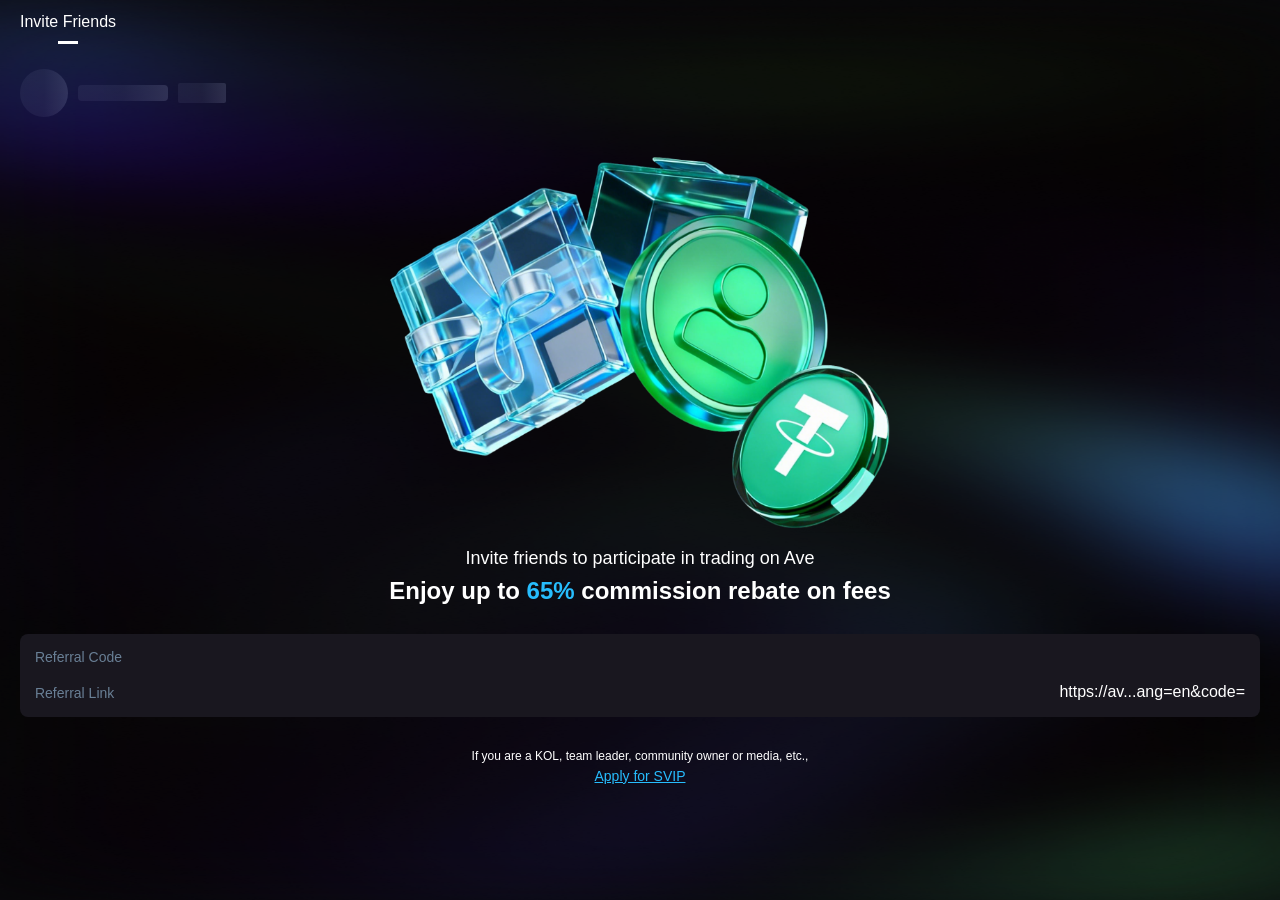
<file: index.html>
<!doctype html><html lang="en"><head><meta charset="UTF-8"><meta name="viewport" content="width=device-width,initial-scale=1,maximum-scale=1,minimum-scale=1,viewport-fit=cover"><link rel="icon" href="/favicon.ico"><title>Ave.ai</title><script type="module" crossorigin src="/assets/index-21eba7e1.js"></script><link rel="stylesheet" href="/assets/index-7b215c92.css"><script type="module">import.meta.url;import("_").catch(()=>1);async function* g(){};if(location.protocol!="file:"){window.__vite_is_modern_browser=true}</script><script type="module">!function(){if(window.__vite_is_modern_browser)return;console.warn("vite: loading legacy chunks, syntax error above and the same error below should be ignored");var e=document.getElementById("vite-legacy-polyfill"),n=document.createElement("script");n.src=e.src,n.onload=function(){System.import(document.getElementById('vite-legacy-entry').getAttribute('data-src'))},document.body.appendChild(n)}();</script></head><body><div id="app"></div><script>(function() {
      const prefersDark = window.matchMedia && window.matchMedia('(prefers-color-scheme: dark)').matches
      const setting = localStorage.getItem('color-schema') || 'auto'
      if (setting === 'dark' || (prefersDark && setting !== 'light'))
        document.documentElement.classList.toggle('dark', true)
    })()</script><script nomodule>!function(){var e=document,t=e.createElement("script");if(!("noModule"in t)&&"onbeforeload"in t){var n=!1;e.addEventListener("beforeload",(function(e){if(e.target===t)n=!0;else if(!e.target.hasAttribute("nomodule")||!n)return;e.preventDefault()}),!0),t.type="module",t.src=".",e.head.appendChild(t),t.remove()}}();</script><script nomodule crossorigin id="vite-legacy-polyfill" src="/assets/polyfills-legacy-15f99420.js"></script><script nomodule crossorigin id="vite-legacy-entry" data-src="/assets/index-legacy-6f59d758.js">System.import(document.getElementById('vite-legacy-entry').getAttribute('data-src'))</script></body></html>
</file>
<file: assets/index-7b215c92.css>
@charset "UTF-8";*,:before,:after{box-sizing:border-box;border-width:0;border-style:solid;border-color:#e5e7eb}html{line-height:1.5;-webkit-text-size-adjust:100%;-moz-tab-size:4;-o-tab-size:4;tab-size:4;font-family:ui-sans-serif,system-ui,-apple-system,BlinkMacSystemFont,Segoe UI,Roboto,Helvetica Neue,Arial,Noto Sans,sans-serif,"Apple Color Emoji","Segoe UI Emoji",Segoe UI Symbol,"Noto Color Emoji"}body{margin:0;line-height:inherit}hr{height:0;color:inherit;border-top-width:.02667rem}abbr:where([title]){-webkit-text-decoration:underline dotted;text-decoration:underline dotted}h1,h2,h3,h4,h5,h6{font-size:inherit;font-weight:inherit}a{color:inherit;text-decoration:inherit}b,strong{font-weight:bolder}code,kbd,samp,pre{font-family:ui-monospace,SFMono-Regular,Menlo,Monaco,Consolas,Liberation Mono,Courier New,monospace;font-size:1em}small{font-size:80%}sub,sup{font-size:75%;line-height:0;position:relative;vertical-align:baseline}sub{bottom:-.25em}sup{top:-.5em}table{text-indent:0;border-color:inherit;border-collapse:collapse}button,input,optgroup,select,textarea{font-family:inherit;font-size:100%;font-weight:inherit;line-height:inherit;color:inherit;margin:0;padding:0}button,select{text-transform:none}button,[type=button],[type=reset],[type=submit]{-webkit-appearance:button;background-color:transparent;background-image:none}:-moz-focusring{outline:auto}:-moz-ui-invalid{box-shadow:none}progress{vertical-align:baseline}::-webkit-inner-spin-button,::-webkit-outer-spin-button{height:auto}[type=search]{-webkit-appearance:textfield;outline-offset:-.05333rem}::-webkit-search-decoration{-webkit-appearance:none}::-webkit-file-upload-button{-webkit-appearance:button;font:inherit}summary{display:list-item}blockquote,dl,dd,h1,h2,h3,h4,h5,h6,hr,figure,p,pre{margin:0}fieldset{margin:0;padding:0}legend{padding:0}ol,ul,menu{list-style:none;margin:0;padding:0}textarea{resize:vertical}input::-moz-placeholder,textarea::-moz-placeholder{opacity:1;color:#9ca3af}input::placeholder,textarea::placeholder{opacity:1;color:#9ca3af}button,[role=button]{cursor:pointer}:disabled{cursor:default}img,svg,video,canvas,audio,iframe,embed,object{display:block;vertical-align:middle}img,video{max-width:100%;height:auto}[hidden]{display:none}*,:before,:after{--un-rotate:0;--un-rotate-x:0;--un-rotate-y:0;--un-rotate-z:0;--un-scale-x:1;--un-scale-y:1;--un-scale-z:1;--un-skew-x:0;--un-skew-y:0;--un-translate-x:0;--un-translate-y:0;--un-translate-z:0;--un-pan-x: ;--un-pan-y: ;--un-pinch-zoom: ;--un-scroll-snap-strictness:proximity;--un-ordinal: ;--un-slashed-zero: ;--un-numeric-figure: ;--un-numeric-spacing: ;--un-numeric-fraction: ;--un-border-spacing-x:0;--un-border-spacing-y:0;--un-ring-offset-shadow:0 0 rgba(0,0,0,0);--un-ring-shadow:0 0 rgba(0,0,0,0);--un-shadow-inset: ;--un-shadow:0 0 rgba(0,0,0,0);--un-ring-inset: ;--un-ring-offset-width:0;--un-ring-offset-color:#fff;--un-ring-width:0;--un-ring-color:rgba(147,197,253,.5);--un-blur: ;--un-brightness: ;--un-contrast: ;--un-drop-shadow: ;--un-grayscale: ;--un-hue-rotate: ;--un-invert: ;--un-saturate: ;--un-sepia: ;--un-backdrop-blur: ;--un-backdrop-brightness: ;--un-backdrop-contrast: ;--un-backdrop-grayscale: ;--un-backdrop-hue-rotate: ;--un-backdrop-invert: ;--un-backdrop-opacity: ;--un-backdrop-saturate: ;--un-backdrop-sepia: }::backdrop{--un-rotate:0;--un-rotate-x:0;--un-rotate-y:0;--un-rotate-z:0;--un-scale-x:1;--un-scale-y:1;--un-scale-z:1;--un-skew-x:0;--un-skew-y:0;--un-translate-x:0;--un-translate-y:0;--un-translate-z:0;--un-pan-x: ;--un-pan-y: ;--un-pinch-zoom: ;--un-scroll-snap-strictness:proximity;--un-ordinal: ;--un-slashed-zero: ;--un-numeric-figure: ;--un-numeric-spacing: ;--un-numeric-fraction: ;--un-border-spacing-x:0;--un-border-spacing-y:0;--un-ring-offset-shadow:0 0 rgba(0,0,0,0);--un-ring-shadow:0 0 rgba(0,0,0,0);--un-shadow-inset: ;--un-shadow:0 0 rgba(0,0,0,0);--un-ring-inset: ;--un-ring-offset-width:0;--un-ring-offset-color:#fff;--un-ring-width:0;--un-ring-color:rgba(147,197,253,.5);--un-blur: ;--un-brightness: ;--un-contrast: ;--un-drop-shadow: ;--un-grayscale: ;--un-hue-rotate: ;--un-invert: ;--un-saturate: ;--un-sepia: ;--un-backdrop-blur: ;--un-backdrop-brightness: ;--un-backdrop-contrast: ;--un-backdrop-grayscale: ;--un-backdrop-hue-rotate: ;--un-backdrop-invert: ;--un-backdrop-opacity: ;--un-backdrop-saturate: ;--un-backdrop-sepia: }@font-face{font-family:DM Mono;font-style:normal;font-weight:400;font-display:swap;src:url(https://fonts.gstatic.com/s/dmmono/v16/aFTU7PB1QTsUX8KYthSQBLyM.woff2) format("woff2");unicode-range:U+0100-02BA,U+02BD-02C5,U+02C7-02CC,U+02CE-02D7,U+02DD-02FF,U+0304,U+0308,U+0329,U+1D00-1DBF,U+1E00-1E9F,U+1EF2-1EFF,U+2020,U+20A0-20AB,U+20AD-20C4,U+2113,U+2C60-2C7F,U+A720-A7FF}@font-face{font-family:DM Mono;font-style:normal;font-weight:400;font-display:swap;src:url(https://fonts.gstatic.com/s/dmmono/v16/aFTU7PB1QTsUX8KYthqQBA.woff2) format("woff2");unicode-range:U+0000-00FF,U+0131,U+0152-0153,U+02BB-02BC,U+02C6,U+02DA,U+02DC,U+0304,U+0308,U+0329,U+2000-206F,U+20AC,U+2122,U+2191,U+2193,U+2212,U+2215,U+FEFF,U+FFFD}@font-face{font-family:DM Sans;font-style:normal;font-weight:400;font-display:swap;src:url(https://fonts.gstatic.com/s/dmsans/v17/rP2tp2ywxg089UriI5-g4vlH9VoD8CmcqZG40F9JadbnoEwAopxRR232VGM.woff2) format("woff2");unicode-range:U+0100-02BA,U+02BD-02C5,U+02C7-02CC,U+02CE-02D7,U+02DD-02FF,U+0304,U+0308,U+0329,U+1D00-1DBF,U+1E00-1E9F,U+1EF2-1EFF,U+2020,U+20A0-20AB,U+20AD-20C4,U+2113,U+2C60-2C7F,U+A720-A7FF}@font-face{font-family:DM Sans;font-style:normal;font-weight:400;font-display:swap;src:url(https://fonts.gstatic.com/s/dmsans/v17/rP2tp2ywxg089UriI5-g4vlH9VoD8CmcqZG40F9JadbnoEwAopxRSW32.woff2) format("woff2");unicode-range:U+0000-00FF,U+0131,U+0152-0153,U+02BB-02BC,U+02C6,U+02DA,U+02DC,U+0304,U+0308,U+0329,U+2000-206F,U+20AC,U+2122,U+2191,U+2193,U+2212,U+2215,U+FEFF,U+FFFD}@font-face{font-family:"DM Serif Display";font-style:normal;font-weight:400;font-display:swap;src:url(https://fonts.gstatic.com/s/dmserifdisplay/v17/-nFnOHM81r4j6k0gjAW3mujVU2B2G_5x0ujy.woff2) format("woff2");unicode-range:U+0100-02BA,U+02BD-02C5,U+02C7-02CC,U+02CE-02D7,U+02DD-02FF,U+0304,U+0308,U+0329,U+1D00-1DBF,U+1E00-1E9F,U+1EF2-1EFF,U+2020,U+20A0-20AB,U+20AD-20C4,U+2113,U+2C60-2C7F,U+A720-A7FF}@font-face{font-family:"DM Serif Display";font-style:normal;font-weight:400;font-display:swap;src:url(https://fonts.gstatic.com/s/dmserifdisplay/v17/-nFnOHM81r4j6k0gjAW3mujVU2B2G_Bx0g.woff2) format("woff2");unicode-range:U+0000-00FF,U+0131,U+0152-0153,U+02BB-02BC,U+02C6,U+02DA,U+02DC,U+0304,U+0308,U+0329,U+2000-206F,U+20AC,U+2122,U+2191,U+2193,U+2212,U+2215,U+FEFF,U+FFFD}.btn{display:inline-block;cursor:pointer;border-radius:.25rem;--un-bg-opacity:1;background-color:rgba(13,148,136,var(--un-bg-opacity));padding:.25rem 1rem;--un-text-opacity:1;color:rgba(255,255,255,var(--un-text-opacity))}.btn:disabled{cursor:default;--un-bg-opacity:1;background-color:rgba(75,85,99,var(--un-bg-opacity));opacity:.5}.btn:hover{--un-bg-opacity:1;background-color:rgba(15,118,110,var(--un-bg-opacity))}.visible{visibility:visible}.absolute{position:absolute}.fixed{position:fixed}.position-relative,.relative{position:relative}.static{position:static}.bottom-0{bottom:0}.left-0{left:0}.right-0,.right-0px{right:0}.right-2px{right:.05333rem}.top-12px{top:.32rem}.top-15px{top:.4rem}.top-4px{top:.10667rem}.grid{display:grid}.grid-cols-2{grid-template-columns:repeat(2,minmax(0,1fr))}.m\[1\]{margin:1}.mb-10px{margin-bottom:.26667rem}.mb-15px{margin-bottom:.4rem}.mb-16px{margin-bottom:.42667rem}.mb-20px{margin-bottom:.53333rem}.mb-25px{margin-bottom:.66667rem}.mb-30px{margin-bottom:.8rem}.mb-40px{margin-bottom:1.06667rem}.mb-4px{margin-bottom:.10667rem}.mb-50px{margin-bottom:1.33333rem}.mb-7px{margin-bottom:.18667rem}.mb-80px{margin-bottom:2.13333rem}.mb-8px{margin-bottom:.21333rem}.me{-webkit-margin-end:1rem;margin-inline-end:1rem}.ml-10px{margin-left:.26667rem}.ml-2px{margin-left:.05333rem}.ml-5px{margin-left:.13333rem}.ml-6px{margin-left:.16rem}.ml-8px{margin-left:.21333rem}.ml-auto{margin-left:auto}.ml-auto\!{margin-left:auto!important}.mr--5px{margin-right:-.13333rem}.mr-10px{margin-right:.26667rem}.mr-10px\!{margin-right:.26667rem!important}.mr-20px{margin-right:.53333rem}.mr-3px{margin-right:.08rem}.mr-4px{margin-right:.10667rem}.mr-5px{margin-right:.13333rem}.mr-auto{margin-right:auto}.ms{-webkit-margin-start:1rem;margin-inline-start:1rem}.mt-10px{margin-top:.26667rem}.mt-12px{margin-top:.32rem}.mt-15px{margin-top:.4rem}.mt-16px{margin-top:.42667rem}.mt-18px{margin-top:.48rem}.mt-20px{margin-top:.53333rem}.mt-25px{margin-top:.66667rem}.mt-26px{margin-top:.69333rem}.mt-30px{margin-top:.8rem}.mt-33px{margin-top:.88rem}.mt-35px{margin-top:.93333rem}.mt-3px{margin-top:.08rem}.mt-40px{margin-top:1.06667rem}.mt-50px{margin-top:1.33333rem}.mt-5px{margin-top:.13333rem}.mt-60px{margin-top:1.6rem}.mt-8px{margin-top:.21333rem}.block,[block=""]{display:block}.inline-block{display:inline-block}.hidden,[hidden=""]{display:none}.h-10px{height:.26667rem}.h-12px{height:.32rem}.h-14px{height:.37333rem}.h-16px{height:.42667rem}.h-200px{height:5.33333rem}.h-20px{height:.53333rem}.h-32px{height:.85333rem}.h-33px{height:.88rem}.h-36px\!{height:.96rem!important}.h-44px{height:1.17333rem}.h-48px{height:1.28rem}.h-56px{height:1.49333rem}.h-64px{height:1.70667rem}.h2{height:.5rem}.h5{height:1.25rem}.max-h-40px{max-height:1.06667rem}.max-w-1200px{max-width:32rem}.max-w-500px{max-width:13.33333rem}.max-w-600px{max-width:16rem}.max-w-80px{max-width:2.13333rem}.min-w-0{min-width:0}.min-w-90vw{min-width:90vw}.w-100\%,.w-full{width:100%}.w-14px{width:.37333rem}.w-200px{width:5.33333rem}.w-24px{width:.64rem}.w-33px{width:.88rem}.w-48px{width:1.28rem}.w-55px{width:1.46667rem}.w-60\%{width:60%}.w-90px{width:2.4rem}.flex{display:flex}.inline-flex{display:inline-flex}.flex-1{flex:1 1 0%}.flex-none{flex:none}.flex-shrink{flex-shrink:1}.grow{flex-grow:1}.flex-col{flex-direction:column}.flex-wrap{flex-wrap:wrap}.table{display:table}.border-collapse{border-collapse:collapse}.transform{transform:translate(var(--un-translate-x)) translateY(var(--un-translate-y)) translateZ(var(--un-translate-z)) rotate(var(--un-rotate)) rotateX(var(--un-rotate-x)) rotateY(var(--un-rotate-y)) rotate(var(--un-rotate-z)) skew(var(--un-skew-x)) skewY(var(--un-skew-y)) scaleX(var(--un-scale-x)) scaleY(var(--un-scale-y)) scaleZ(var(--un-scale-z))}.resize{resize:both}.items-start{align-items:flex-start}.items-end{align-items:flex-end}.items-center{align-items:center}.justify-start{justify-content:flex-start}.justify-end{justify-content:flex-end}.justify-center{justify-content:center}.justify-between{justify-content:space-between}.justify-around{justify-content:space-around}.gap-10px{grid-gap:.26667rem;gap:.26667rem}.gap-12px{grid-gap:.32rem;gap:.32rem}.gap-16px{grid-gap:.42667rem;gap:.42667rem}.gap-2px{grid-gap:.05333rem;gap:.05333rem}.gap-4px{grid-gap:.10667rem;gap:.10667rem}.gap-6px{grid-gap:.16rem;gap:.16rem}.gap-8px{grid-gap:.21333rem;gap:.21333rem}.break-all{word-break:break-all}.b,.border{border-width:.02667rem}.rd-22px{border-radius:.58667rem}.rd-2px{border-radius:.05333rem}.rd-4px{border-radius:.10667rem}.rd-50\%{border-radius:50%}.rd-8px{border-radius:.21333rem}.bg-\[rgba\(42\,157\,237\,0\.1\)\]{--un-bg-opacity:.1;background-color:rgba(42,157,237,var(--un-bg-opacity))}.bg-\#000,.bg-\#000000{--un-bg-opacity:1;background-color:rgba(0,0,0,var(--un-bg-opacity))}.bg-\#111{--un-bg-opacity:1;background-color:rgba(17,17,17,var(--un-bg-opacity))}.bg-\#19171f{--un-bg-opacity:1;background-color:rgba(25,23,31,var(--un-bg-opacity))}.bg-\#FFFFFF0D{--un-bg-opacity:.05;background-color:rgba(255,255,255,var(--un-bg-opacity))}[fill-opacity~="0.07"]{--un-fill-opacity:.0007}[stroke-width~="1.2"]{stroke-width:.032rem}[stroke-width~="1.3"]{stroke-width:.03467rem}[stroke-width~="1.4"]{stroke-width:.03733rem}[stroke-width~="1.5"]{stroke-width:.04rem}[stroke-width~="1.6"]{stroke-width:.04267rem}[stroke-width~="1.7"]{stroke-width:.04533rem}[stroke-width~="1.8"]{stroke-width:.048rem}[stroke~="#ffa622"]{--un-stroke-opacity:1;stroke:rgba(255,166,34,var(--un-stroke-opacity))}[stroke~=white]{--un-stroke-opacity:1;stroke:rgba(255,255,255,var(--un-stroke-opacity))}.object-contain{-o-object-fit:contain;object-fit:contain}.p-10px{padding:.26667rem}.p-13px{padding:.34667rem}.px{padding-left:1rem;padding-right:1rem}.px-10px{padding-left:.26667rem;padding-right:.26667rem}.px-15px{padding-left:.4rem;padding-right:.4rem}.px-20px{padding-left:.53333rem;padding-right:.53333rem}.px-22px{padding-left:.58667rem;padding-right:.58667rem}.px-30px{padding-left:.8rem;padding-right:.8rem}.px-30px\!{padding-left:.8rem!important;padding-right:.8rem!important}.px-40px{padding-left:1.06667rem;padding-right:1.06667rem}.py{padding-top:1rem;padding-bottom:1rem}.py-10px{padding-top:.26667rem;padding-bottom:.26667rem}.py-15px{padding-top:.4rem;padding-bottom:.4rem}.py-30px{padding-top:.8rem;padding-bottom:.8rem}.pb-25px{padding-bottom:.66667rem}.pb-30px{padding-bottom:.8rem}.pb-35px{padding-bottom:.93333rem}.pb-40px{padding-bottom:1.06667rem}.pb-45px{padding-bottom:1.2rem}.pb-50px{padding-bottom:1.33333rem}.pt-10px{padding-top:.26667rem}.pt-14px{padding-top:.37333rem}.pt-50px{padding-top:1.33333rem}.text-center{text-align:center}.text-left{text-align:left}.text-right{text-align:right}.vertical-middle{vertical-align:middle}.important-text-14px{font-size:.37333rem!important}.important-text-16px{font-size:.42667rem!important}.text-10px{font-size:.26667rem}.text-10px\!{font-size:.26667rem!important}.text-12px{font-size:.32rem}.text-14px{font-size:.37333rem}.text-16px{font-size:.42667rem}.text-18px{font-size:.48rem}.text-24px{font-size:.64rem}.text-27px{font-size:.72rem}.text-28px{font-size:.74667rem}.text-30px{font-size:.8rem}.text-32px{font-size:.85333rem}.text-33px{font-size:.88rem}.text-45px{font-size:1.2rem}.font-400{font-weight:400}.font-500{font-weight:500}.font-600{font-weight:600}.font-700{font-weight:700}.lh-17px{line-height:.45333rem}.lh-20px{line-height:.53333rem}.lh-22px{line-height:.58667rem}.lh-28px{line-height:.74667rem}.lh-34px{line-height:.90667rem}.lh-36px{line-height:.96rem}.italic{font-style:italic}.c-\$\{r\.key\}{color:var(--\{r\.key\})}.color-\#27BDFD{--un-text-opacity:1;color:rgba(39,189,253,var(--un-text-opacity))}.color-\#2BB1EA,[color~="#2BB1EA"]{--un-text-opacity:1;color:rgba(43,177,234,var(--un-text-opacity))}.color-\#333066{--un-text-opacity:1;color:rgba(51,48,102,var(--un-text-opacity))}.color-\#666{--un-text-opacity:1;color:rgba(102,102,102,var(--un-text-opacity))}.color-\#697F95,[color~="#697F95"]{--un-text-opacity:1;color:rgba(105,127,149,var(--un-text-opacity))}.color-\#888{--un-text-opacity:1;color:rgba(136,136,136,var(--un-text-opacity))}.color-\#aaa{--un-text-opacity:1;color:rgba(170,170,170,var(--un-text-opacity))}.color-\#E0A252,[color~="#E0A252"]{--un-text-opacity:1;color:rgba(224,162,82,var(--un-text-opacity))}.color-\#fff,.color-\#FFF,[color~="#fff"]{--un-text-opacity:1;color:rgba(255,255,255,var(--un-text-opacity))}[color~="#060F1E"]{--un-text-opacity:1;color:rgba(6,15,30,var(--un-text-opacity))}[color~="#2561F6"]{--un-text-opacity:1;color:rgba(37,97,246,var(--un-text-opacity))}[color~="#3F80F7"]{--un-text-opacity:1;color:rgba(63,128,247,var(--un-text-opacity))}[active-color~="#0a7bff"]:active{--un-text-opacity:1;color:rgba(10,123,255,var(--un-text-opacity))}.underline{text-decoration-line:underline}.tab{-moz-tab-size:4;-o-tab-size:4;tab-size:4}.tab-0{-moz-tab-size:0;-o-tab-size:0;tab-size:0}.tab-1{-moz-tab-size:1;-o-tab-size:1;tab-size:1}.outline{outline-style:solid}.ring{--un-ring-width:.02667rem;--un-ring-offset-shadow:var(--un-ring-inset) 0 0 0 var(--un-ring-offset-width) var(--un-ring-offset-color);--un-ring-shadow:var(--un-ring-inset) 0 0 0 calc(var(--un-ring-width) + var(--un-ring-offset-width)) var(--un-ring-color);box-shadow:var(--un-ring-offset-shadow),var(--un-ring-shadow),var(--un-shadow)}.filter{filter:var(--un-blur) var(--un-brightness) var(--un-contrast) var(--un-drop-shadow) var(--un-grayscale) var(--un-hue-rotate) var(--un-invert) var(--un-saturate) var(--un-sepia)}.backdrop-filter{-webkit-backdrop-filter:var(--un-backdrop-blur) var(--un-backdrop-brightness) var(--un-backdrop-contrast) var(--un-backdrop-grayscale) var(--un-backdrop-hue-rotate) var(--un-backdrop-invert) var(--un-backdrop-opacity) var(--un-backdrop-saturate) var(--un-backdrop-sepia);backdrop-filter:var(--un-backdrop-blur) var(--un-backdrop-brightness) var(--un-backdrop-contrast) var(--un-backdrop-grayscale) var(--un-backdrop-hue-rotate) var(--un-backdrop-invert) var(--un-backdrop-opacity) var(--un-backdrop-saturate) var(--un-backdrop-sepia)}.transition{transition-property:color,background-color,border-color,outline-color,text-decoration-color,fill,stroke,opacity,box-shadow,transform,filter,-webkit-backdrop-filter;transition-property:color,background-color,border-color,outline-color,text-decoration-color,fill,stroke,opacity,box-shadow,transform,filter,backdrop-filter;transition-property:color,background-color,border-color,outline-color,text-decoration-color,fill,stroke,opacity,box-shadow,transform,filter,backdrop-filter,-webkit-backdrop-filter;transition-timing-function:cubic-bezier(.4,0,.2,1);transition-duration:.15s}.ease,.ease-in-out{transition-timing-function:cubic-bezier(.4,0,.2,1)}.ease-out{transition-timing-function:cubic-bezier(0,0,.2,1)}[placeholder~="$t("]::-moz-placeholder{color:var(--t\()}[placeholder~="$t("]::placeholder{color:var(--t\()}.bottom-sheet-backdrop{position:fixed;left:0;top:0;box-sizing:border-box;width:100%;height:100%;touch-action:pan-y;pointer-events:auto;display:flex;align-items:flex-end;justify-content:center;transition:background-color .3s ease;overflow:hidden}.bottom-sheet-backdrop[data-sheet-active]{background-color:var(--bottom-sheet-backdrop-background-color, rgba(0, 0, 0, .2))}.bottom-sheet{box-sizing:border-box;display:inline-flex;flex-direction:column;flex-wrap:nowrap;width:100%;max-width:var(--bottom-sheet-max-width, 500px);background-color:var(--bottom-sheet-bakground-color, #fff);min-height:var(--bottom-sheet-min-width, 40%);max-height:var(--bottom-sheet-max-height, 60%);border-radius:var(--bottom-sheet-border-radius, 15px 15px 0px 0px);transition-property:transform;transition-duration:.2s;transition-timing-function:ease}.bottom-sheet[data-swiping]{transition-property:none!important}.bottom-sheet-header{box-sizing:border-box;flex-shrink:0;flex-grow:0;display:inline-flex;align-items:center;justify-content:center}.bottom-sheet-header-bar{width:30%;height:.21333rem;margin:.26667rem;background-color:var(--bottom-sheet-header-bar-background-color, rgb(88, 88, 88));border-radius:var(--bottom-sheet-header-bar-border-radius, 10px)}.bottom-sheet-body{box-sizing:border-box;overflow:auto}:root,:host{--van-black: #000;--van-white: #fff;--van-gray-1: #f7f8fa;--van-gray-2: #f2f3f5;--van-gray-3: #ebedf0;--van-gray-4: #dcdee0;--van-gray-5: #c8c9cc;--van-gray-6: #969799;--van-gray-7: #646566;--van-gray-8: #323233;--van-red: #ee0a24;--van-blue: #1989fa;--van-orange: #ff976a;--van-orange-dark: #ed6a0c;--van-orange-light: #fffbe8;--van-green: #07c160;--van-gradient-red: linear-gradient(to right, #ff6034, #ee0a24);--van-gradient-orange: linear-gradient(to right, #ffd01e, #ff8917);--van-primary-color: var(--van-blue);--van-success-color: var(--van-green);--van-danger-color: var(--van-red);--van-warning-color: var(--van-orange);--van-text-color: var(--van-gray-8);--van-text-color-2: var(--van-gray-6);--van-text-color-3: var(--van-gray-5);--van-active-color: var(--van-gray-2);--van-active-opacity: .6;--van-disabled-opacity: .5;--van-background: var(--van-gray-1);--van-background-2: var(--van-white);--van-background-3: var(--van-white);--van-padding-base: .10667rem;--van-padding-xs: .21333rem;--van-padding-sm: .32rem;--van-padding-md: .42667rem;--van-padding-lg: .64rem;--van-padding-xl: .85333rem;--van-font-bold: 600;--van-font-size-xs: .26667rem;--van-font-size-sm: .32rem;--van-font-size-md: .37333rem;--van-font-size-lg: .42667rem;--van-line-height-xs: .37333rem;--van-line-height-sm: .48rem;--van-line-height-md: .53333rem;--van-line-height-lg: .58667rem;--van-base-font: -apple-system, BlinkMacSystemFont, "Helvetica Neue", Helvetica, Segoe UI, Arial, Roboto, "PingFang SC", "miui", "Hiragino Sans GB", "Microsoft Yahei", sans-serif;--van-price-font: avenir-heavy, "PingFang SC", helvetica neue, arial, sans-serif;--van-duration-base: .3s;--van-duration-fast: .2s;--van-ease-out: ease-out;--van-ease-in: ease-in;--van-border-color: var(--van-gray-3);--van-border-width: .02667rem;--van-radius-sm: .05333rem;--van-radius-md: .10667rem;--van-radius-lg: .21333rem;--van-radius-max: 26.64rem}.van-theme-dark{--van-text-color: #f5f5f5;--van-text-color-2: #707070;--van-text-color-3: #4d4d4d;--van-border-color: #3a3a3c;--van-active-color: #3a3a3c;--van-background: #000;--van-background-2: #1c1c1e;--van-background-3: #37363b}html{-webkit-tap-highlight-color:transparent}body{margin:0;font-family:var(--van-base-font)}a{text-decoration:none}input,button,textarea{color:inherit;font:inherit}a:focus,input:focus,button:focus,textarea:focus,[class*=van-]:focus{outline:none}ol,ul{margin:0;padding:0;list-style:none}@keyframes van-slide-up-enter{0%{transform:translate3d(0,100%,0)}}@keyframes van-slide-up-leave{to{transform:translate3d(0,100%,0)}}@keyframes van-slide-down-enter{0%{transform:translate3d(0,-100%,0)}}@keyframes van-slide-down-leave{to{transform:translate3d(0,-100%,0)}}@keyframes van-slide-left-enter{0%{transform:translate3d(-100%,0,0)}}@keyframes van-slide-left-leave{to{transform:translate3d(-100%,0,0)}}@keyframes van-slide-right-enter{0%{transform:translate3d(100%,0,0)}}@keyframes van-slide-right-leave{to{transform:translate3d(100%,0,0)}}@keyframes van-fade-in{0%{opacity:0}to{opacity:1}}@keyframes van-fade-out{0%{opacity:1}to{opacity:0}}@keyframes van-rotate{0%{transform:rotate(0)}to{transform:rotate(360deg)}}.van-fade-enter-active{animation:var(--van-duration-base) van-fade-in both var(--van-ease-out)}.van-fade-leave-active{animation:var(--van-duration-base) van-fade-out both var(--van-ease-in)}.van-slide-up-enter-active{animation:van-slide-up-enter var(--van-duration-base) both var(--van-ease-out)}.van-slide-up-leave-active{animation:van-slide-up-leave var(--van-duration-base) both var(--van-ease-in)}.van-slide-down-enter-active{animation:van-slide-down-enter var(--van-duration-base) both var(--van-ease-out)}.van-slide-down-leave-active{animation:van-slide-down-leave var(--van-duration-base) both var(--van-ease-in)}.van-slide-left-enter-active{animation:van-slide-left-enter var(--van-duration-base) both var(--van-ease-out)}.van-slide-left-leave-active{animation:van-slide-left-leave var(--van-duration-base) both var(--van-ease-in)}.van-slide-right-enter-active{animation:van-slide-right-enter var(--van-duration-base) both var(--van-ease-out)}.van-slide-right-leave-active{animation:van-slide-right-leave var(--van-duration-base) both var(--van-ease-in)}.van-clearfix:after{display:table;clear:both;content:""}.van-ellipsis{overflow:hidden;white-space:nowrap;text-overflow:ellipsis}.van-multi-ellipsis--l2{display:-webkit-box;overflow:hidden;text-overflow:ellipsis;-webkit-line-clamp:2;line-break:anywhere;-webkit-box-orient:vertical}.van-multi-ellipsis--l3{display:-webkit-box;overflow:hidden;text-overflow:ellipsis;-webkit-line-clamp:3;line-break:anywhere;-webkit-box-orient:vertical}.van-safe-area-top{padding-top:constant(safe-area-inset-top);padding-top:env(safe-area-inset-top)}.van-safe-area-bottom{padding-bottom:constant(safe-area-inset-bottom);padding-bottom:env(safe-area-inset-bottom)}.van-haptics-feedback{cursor:pointer}.van-haptics-feedback:active{opacity:var(--van-active-opacity)}[class*=van-hairline]:after{position:absolute;box-sizing:border-box;content:" ";pointer-events:none;top:-50%;right:-50%;bottom:-50%;left:-50%;border:0 solid var(--van-border-color);transform:scale(.5)}.van-hairline,.van-hairline--top,.van-hairline--left,.van-hairline--right,.van-hairline--bottom,.van-hairline--surround,.van-hairline--top-bottom{position:relative}.van-hairline--top:after{border-top-width:var(--van-border-width)}.van-hairline--left:after{border-left-width:var(--van-border-width)}.van-hairline--right:after{border-right-width:var(--van-border-width)}.van-hairline--bottom:after{border-bottom-width:var(--van-border-width)}.van-hairline--top-bottom:after,.van-hairline-unset--top-bottom:after{border-width:var(--van-border-width) 0}.van-hairline--surround:after{border-width:var(--van-border-width)}:root,:host{--van-badge-size: .42667rem;--van-badge-color: var(--van-white);--van-badge-padding: 0 .08rem;--van-badge-font-size: var(--van-font-size-sm);--van-badge-font-weight: var(--van-font-bold);--van-badge-border-width: var(--van-border-width);--van-badge-background: var(--van-danger-color);--van-badge-dot-color: var(--van-danger-color);--van-badge-dot-size: .21333rem;--van-badge-font: -apple-system-font, helvetica neue, arial, sans-serif}.van-badge{display:inline-block;box-sizing:border-box;min-width:var(--van-badge-size);padding:var(--van-badge-padding);color:var(--van-badge-color);font-weight:var(--van-badge-font-weight);font-size:var(--van-badge-font-size);font-family:var(--van-badge-font);line-height:1.2;text-align:center;background:var(--van-badge-background);border:var(--van-badge-border-width) solid var(--van-background-2);border-radius:var(--van-radius-max)}.van-badge--fixed{position:absolute;transform-origin:100%}.van-badge--top-left{top:0;left:0;transform:translate(-50%,-50%)}.van-badge--top-right{top:0;right:0;transform:translate(50%,-50%)}.van-badge--bottom-left{bottom:0;left:0;transform:translate(-50%,50%)}.van-badge--bottom-right{bottom:0;right:0;transform:translate(50%,50%)}.van-badge--dot{width:var(--van-badge-dot-size);min-width:0;height:var(--van-badge-dot-size);background:var(--van-badge-dot-color);border-radius:100%;border:none;padding:0}.van-badge__wrapper{position:relative;display:inline-block}.van-icon{position:relative;display:inline-block;font:.37333rem/1 vant-icon;font:normal normal normal .37333rem/1 var(--van-icon-font-family, "vant-icon");font-size:inherit;text-rendering:auto;-webkit-font-smoothing:antialiased}.van-icon:before{display:inline-block}.van-icon-arrow-double-left:before{content:""}.van-icon-arrow-double-right:before{content:""}.van-icon-contact:before{content:""}.van-icon-notes:before{content:""}.van-icon-records:before{content:""}.van-icon-cash-back-record:before{content:""}.van-icon-newspaper:before{content:""}.van-icon-discount:before{content:""}.van-icon-completed:before{content:""}.van-icon-user:before{content:""}.van-icon-description:before{content:""}.van-icon-list-switch:before{content:""}.van-icon-list-switching:before{content:""}.van-icon-link-o:before{content:""}.van-icon-miniprogram-o:before{content:""}.van-icon-qq:before{content:""}.van-icon-wechat-moments:before{content:""}.van-icon-weibo:before{content:""}.van-icon-cash-o:before{content:""}.van-icon-guide-o:before{content:""}.van-icon-invitation:before{content:""}.van-icon-shield-o:before{content:""}.van-icon-exchange:before{content:""}.van-icon-eye:before{content:""}.van-icon-enlarge:before{content:""}.van-icon-expand-o:before{content:""}.van-icon-eye-o:before{content:""}.van-icon-expand:before{content:""}.van-icon-filter-o:before{content:""}.van-icon-fire:before{content:""}.van-icon-fail:before{content:""}.van-icon-failure:before{content:""}.van-icon-fire-o:before{content:""}.van-icon-flag-o:before{content:""}.van-icon-font:before{content:""}.van-icon-font-o:before{content:""}.van-icon-gem-o:before{content:""}.van-icon-flower-o:before{content:""}.van-icon-gem:before{content:""}.van-icon-gift-card:before{content:""}.van-icon-friends:before{content:""}.van-icon-friends-o:before{content:""}.van-icon-gold-coin:before{content:""}.van-icon-gold-coin-o:before{content:""}.van-icon-good-job-o:before{content:""}.van-icon-gift:before{content:""}.van-icon-gift-o:before{content:""}.van-icon-gift-card-o:before{content:""}.van-icon-good-job:before{content:""}.van-icon-home-o:before{content:""}.van-icon-goods-collect:before{content:""}.van-icon-graphic:before{content:""}.van-icon-goods-collect-o:before{content:""}.van-icon-hot-o:before{content:""}.van-icon-info:before{content:""}.van-icon-hotel-o:before{content:""}.van-icon-info-o:before{content:""}.van-icon-hot-sale-o:before{content:""}.van-icon-hot:before{content:""}.van-icon-like:before{content:""}.van-icon-idcard:before{content:""}.van-icon-like-o:before{content:""}.van-icon-hot-sale:before{content:""}.van-icon-location-o:before{content:""}.van-icon-location:before{content:""}.van-icon-label:before{content:""}.van-icon-lock:before{content:""}.van-icon-label-o:before{content:""}.van-icon-map-marked:before{content:""}.van-icon-logistics:before{content:""}.van-icon-manager:before{content:""}.van-icon-more:before{content:""}.van-icon-live:before{content:""}.van-icon-manager-o:before{content:""}.van-icon-medal:before{content:""}.van-icon-more-o:before{content:""}.van-icon-music-o:before{content:""}.van-icon-music:before{content:""}.van-icon-new-arrival-o:before{content:""}.van-icon-medal-o:before{content:""}.van-icon-new-o:before{content:""}.van-icon-free-postage:before{content:""}.van-icon-newspaper-o:before{content:""}.van-icon-new-arrival:before{content:""}.van-icon-minus:before{content:""}.van-icon-orders-o:before{content:""}.van-icon-new:before{content:""}.van-icon-paid:before{content:""}.van-icon-notes-o:before{content:""}.van-icon-other-pay:before{content:""}.van-icon-pause-circle:before{content:""}.van-icon-pause:before{content:""}.van-icon-pause-circle-o:before{content:""}.van-icon-peer-pay:before{content:""}.van-icon-pending-payment:before{content:""}.van-icon-passed:before{content:""}.van-icon-plus:before{content:""}.van-icon-phone-circle-o:before{content:""}.van-icon-phone-o:before{content:""}.van-icon-printer:before{content:""}.van-icon-photo-fail:before{content:""}.van-icon-phone:before{content:""}.van-icon-photo-o:before{content:""}.van-icon-play-circle:before{content:""}.van-icon-play:before{content:""}.van-icon-phone-circle:before{content:""}.van-icon-point-gift-o:before{content:""}.van-icon-point-gift:before{content:""}.van-icon-play-circle-o:before{content:""}.van-icon-shrink:before{content:""}.van-icon-photo:before{content:""}.van-icon-qr:before{content:""}.van-icon-qr-invalid:before{content:""}.van-icon-question-o:before{content:""}.van-icon-revoke:before{content:""}.van-icon-replay:before{content:""}.van-icon-service:before{content:""}.van-icon-question:before{content:""}.van-icon-search:before{content:""}.van-icon-refund-o:before{content:""}.van-icon-service-o:before{content:""}.van-icon-scan:before{content:""}.van-icon-share:before{content:""}.van-icon-send-gift-o:before{content:""}.van-icon-share-o:before{content:""}.van-icon-setting:before{content:""}.van-icon-points:before{content:""}.van-icon-photograph:before{content:""}.van-icon-shop:before{content:""}.van-icon-shop-o:before{content:""}.van-icon-shop-collect-o:before{content:""}.van-icon-shop-collect:before{content:""}.van-icon-smile:before{content:""}.van-icon-shopping-cart-o:before{content:""}.van-icon-sign:before{content:""}.van-icon-sort:before{content:""}.van-icon-star-o:before{content:""}.van-icon-smile-comment-o:before{content:""}.van-icon-stop:before{content:""}.van-icon-stop-circle-o:before{content:""}.van-icon-smile-o:before{content:""}.van-icon-star:before{content:""}.van-icon-success:before{content:""}.van-icon-stop-circle:before{content:""}.van-icon-records-o:before{content:""}.van-icon-shopping-cart:before{content:""}.van-icon-tosend:before{content:""}.van-icon-todo-list:before{content:""}.van-icon-thumb-circle-o:before{content:""}.van-icon-thumb-circle:before{content:""}.van-icon-umbrella-circle:before{content:""}.van-icon-underway:before{content:""}.van-icon-upgrade:before{content:""}.van-icon-todo-list-o:before{content:""}.van-icon-tv-o:before{content:""}.van-icon-underway-o:before{content:""}.van-icon-user-o:before{content:""}.van-icon-vip-card-o:before{content:""}.van-icon-vip-card:before{content:""}.van-icon-send-gift:before{content:""}.van-icon-wap-home:before{content:""}.van-icon-wap-nav:before{content:""}.van-icon-volume-o:before{content:""}.van-icon-video:before{content:""}.van-icon-wap-home-o:before{content:""}.van-icon-volume:before{content:""}.van-icon-warning:before{content:""}.van-icon-weapp-nav:before{content:""}.van-icon-wechat-pay:before{content:""}.van-icon-warning-o:before{content:""}.van-icon-wechat:before{content:""}.van-icon-setting-o:before{content:""}.van-icon-youzan-shield:before{content:""}.van-icon-warn-o:before{content:""}.van-icon-smile-comment:before{content:""}.van-icon-user-circle-o:before{content:""}.van-icon-video-o:before{content:""}.van-icon-add-square:before{content:""}.van-icon-add:before{content:""}.van-icon-arrow-down:before{content:""}.van-icon-arrow-up:before{content:""}.van-icon-arrow:before{content:""}.van-icon-after-sale:before{content:""}.van-icon-add-o:before{content:""}.van-icon-alipay:before{content:""}.van-icon-ascending:before{content:""}.van-icon-apps-o:before{content:""}.van-icon-aim:before{content:""}.van-icon-award:before{content:""}.van-icon-arrow-left:before{content:""}.van-icon-award-o:before{content:""}.van-icon-audio:before{content:""}.van-icon-bag-o:before{content:""}.van-icon-balance-list:before{content:""}.van-icon-back-top:before{content:""}.van-icon-bag:before{content:""}.van-icon-balance-pay:before{content:""}.van-icon-balance-o:before{content:""}.van-icon-bar-chart-o:before{content:""}.van-icon-bars:before{content:""}.van-icon-balance-list-o:before{content:""}.van-icon-birthday-cake-o:before{content:""}.van-icon-bookmark:before{content:""}.van-icon-bill:before{content:""}.van-icon-bell:before{content:""}.van-icon-browsing-history-o:before{content:""}.van-icon-browsing-history:before{content:""}.van-icon-bookmark-o:before{content:""}.van-icon-bulb-o:before{content:""}.van-icon-bullhorn-o:before{content:""}.van-icon-bill-o:before{content:""}.van-icon-calendar-o:before{content:""}.van-icon-brush-o:before{content:""}.van-icon-card:before{content:""}.van-icon-cart-o:before{content:""}.van-icon-cart-circle:before{content:""}.van-icon-cart-circle-o:before{content:""}.van-icon-cart:before{content:""}.van-icon-cash-on-deliver:before{content:""}.van-icon-cash-back-record-o:before{content:""}.van-icon-cashier-o:before{content:""}.van-icon-chart-trending-o:before{content:""}.van-icon-certificate:before{content:""}.van-icon-chat:before{content:""}.van-icon-clear:before{content:""}.van-icon-chat-o:before{content:""}.van-icon-checked:before{content:""}.van-icon-clock:before{content:""}.van-icon-clock-o:before{content:""}.van-icon-close:before{content:""}.van-icon-closed-eye:before{content:""}.van-icon-circle:before{content:""}.van-icon-cluster-o:before{content:""}.van-icon-column:before{content:""}.van-icon-comment-circle-o:before{content:""}.van-icon-cluster:before{content:""}.van-icon-comment:before{content:""}.van-icon-comment-o:before{content:""}.van-icon-comment-circle:before{content:""}.van-icon-completed-o:before{content:""}.van-icon-credit-pay:before{content:""}.van-icon-coupon:before{content:""}.van-icon-debit-pay:before{content:""}.van-icon-coupon-o:before{content:""}.van-icon-contact-o:before{content:""}.van-icon-descending:before{content:""}.van-icon-desktop-o:before{content:""}.van-icon-diamond-o:before{content:""}.van-icon-description-o:before{content:""}.van-icon-delete:before{content:""}.van-icon-diamond:before{content:""}.van-icon-delete-o:before{content:""}.van-icon-cross:before{content:""}.van-icon-edit:before{content:""}.van-icon-ellipsis:before{content:""}.van-icon-down:before{content:""}.van-icon-discount-o:before{content:""}.van-icon-ecard-pay:before{content:""}.van-icon-envelop-o:before{content:""}@font-face{font-weight:400;font-family:vant-icon;font-style:normal;font-display:auto;src:url([data-uri]) format("woff2"),url(//at.alicdn.com/t/c/font_2553510_ciljc7axaw7.woff?t=1705587463221) format("woff")}.van-icon__image{display:block;width:1em;height:1em;-o-object-fit:contain;object-fit:contain}:root,:host{--van-overlay-z-index: 1;--van-overlay-background: rgba(0, 0, 0, .7)}.van-overlay{position:fixed;top:0;left:0;z-index:var(--van-overlay-z-index);width:100%;height:100%;background:var(--van-overlay-background)}:root,:host{--van-popup-background: var(--van-background-2);--van-popup-transition: transform var(--van-duration-base);--van-popup-round-radius: .42667rem;--van-popup-close-icon-size: .58667rem;--van-popup-close-icon-color: var(--van-gray-5);--van-popup-close-icon-margin: .42667rem;--van-popup-close-icon-z-index: 1}.van-overflow-hidden{overflow:hidden!important}.van-popup{position:fixed;max-height:100%;overflow-y:auto;box-sizing:border-box;background:var(--van-popup-background);transition:var(--van-popup-transition);-webkit-overflow-scrolling:touch}.van-popup--center{top:50%;left:0;right:0;width:-moz-fit-content;width:fit-content;max-width:calc(100vw - var(--van-padding-md) * 2);margin:0 auto;transform:translateY(-50%)}.van-popup--center.van-popup--round{border-radius:var(--van-popup-round-radius)}.van-popup--top{top:0;left:0;width:100%}.van-popup--top.van-popup--round{border-radius:0 0 var(--van-popup-round-radius) var(--van-popup-round-radius)}.van-popup--right{top:50%;right:0;transform:translate3d(0,-50%,0)}.van-popup--right.van-popup--round{border-radius:var(--van-popup-round-radius) 0 0 var(--van-popup-round-radius)}.van-popup--bottom{bottom:0;left:0;width:100%}.van-popup--bottom.van-popup--round{border-radius:var(--van-popup-round-radius) var(--van-popup-round-radius) 0 0}.van-popup--left{top:50%;left:0;transform:translate3d(0,-50%,0)}.van-popup--left.van-popup--round{border-radius:0 var(--van-popup-round-radius) var(--van-popup-round-radius) 0}.van-popup-slide-top-enter-active,.van-popup-slide-left-enter-active,.van-popup-slide-right-enter-active,.van-popup-slide-bottom-enter-active{transition-timing-function:var(--van-ease-out)}.van-popup-slide-top-leave-active,.van-popup-slide-left-leave-active,.van-popup-slide-right-leave-active,.van-popup-slide-bottom-leave-active{transition-timing-function:var(--van-ease-in)}.van-popup-slide-top-enter-from,.van-popup-slide-top-leave-active{transform:translate3d(0,-100%,0)}.van-popup-slide-right-enter-from,.van-popup-slide-right-leave-active{transform:translate3d(100%,-50%,0)}.van-popup-slide-bottom-enter-from,.van-popup-slide-bottom-leave-active{transform:translate3d(0,100%,0)}.van-popup-slide-left-enter-from,.van-popup-slide-left-leave-active{transform:translate3d(-100%,-50%,0)}.van-popup__close-icon{position:absolute;z-index:var(--van-popup-close-icon-z-index);color:var(--van-popup-close-icon-color);font-size:var(--van-popup-close-icon-size)}.van-popup__close-icon--top-left{top:var(--van-popup-close-icon-margin);left:var(--van-popup-close-icon-margin)}.van-popup__close-icon--top-right{top:var(--van-popup-close-icon-margin);right:var(--van-popup-close-icon-margin)}.van-popup__close-icon--bottom-left{bottom:var(--van-popup-close-icon-margin);left:var(--van-popup-close-icon-margin)}.van-popup__close-icon--bottom-right{right:var(--van-popup-close-icon-margin);bottom:var(--van-popup-close-icon-margin)}:root,:host{--van-pagination-height: 1.06667rem;--van-pagination-font-size: var(--van-font-size-md);--van-pagination-item-width: .96rem;--van-pagination-item-default-color: var(--van-primary-color);--van-pagination-item-disabled-color: var(--van-gray-7);--van-pagination-item-disabled-background: var(--van-background);--van-pagination-background: var(--van-background-2);--van-pagination-desc-color: var(--van-gray-7);--van-pagination-disabled-opacity: var(--van-disabled-opacity)}.van-pagination{font-size:var(--van-pagination-font-size)}.van-pagination__items{display:flex}.van-pagination__item,.van-pagination__page-desc{display:flex;align-items:center;justify-content:center}.van-pagination__item{flex:1;box-sizing:border-box;min-width:var(--van-pagination-item-width);height:var(--van-pagination-height);color:var(--van-pagination-item-default-color);background:var(--van-pagination-background);cursor:pointer;-webkit-user-select:none;-moz-user-select:none;user-select:none}.van-pagination__item button{flex:1;height:100%;border:none;padding:0;background:transparent}.van-pagination__item button[disabled]{cursor:not-allowed}.van-pagination__item:active{color:var(--van-white);background-color:var(--van-pagination-item-default-color)}.van-pagination__item:not(:last-child):after{border-right-width:0}.van-pagination__item--active{color:var(--van-white);background-color:var(--van-pagination-item-default-color)}.van-pagination__item--page{flex-grow:0}.van-pagination__item--prev,.van-pagination__item--next{padding:0 var(--van-padding-base);cursor:pointer}.van-pagination__item--border:first-child:after{border-right-width:var(--van-border-width)}.van-pagination__item--disabled,.van-pagination__item--disabled:active{color:var(--van-pagination-item-disabled-color);background-color:var(--van-pagination-item-disabled-background);opacity:var(--van-pagination-disabled-opacity)}.van-pagination__page-desc{flex:1;height:var(--van-pagination-height);color:var(--van-pagination-desc-color)}:root,:host{--van-empty-padding: var(--van-padding-xl) 0;--van-empty-image-size: 4.26667rem;--van-empty-description-margin-top: var(--van-padding-md);--van-empty-description-padding: 0 1.6rem;--van-empty-description-color: var(--van-text-color-2);--van-empty-description-font-size: var(--van-font-size-md);--van-empty-description-line-height: var(--van-line-height-md);--van-empty-bottom-margin-top: .64rem}.van-empty{display:flex;flex-direction:column;align-items:center;justify-content:center;box-sizing:border-box;padding:var(--van-empty-padding)}.van-empty__image{width:var(--van-empty-image-size);height:var(--van-empty-image-size)}.van-empty__image img{width:100%;height:100%}.van-empty__description{margin-top:var(--van-empty-description-margin-top);padding:var(--van-empty-description-padding);color:var(--van-empty-description-color);font-size:var(--van-empty-description-font-size);line-height:var(--van-empty-description-line-height)}.van-empty__bottom{margin-top:var(--van-empty-bottom-margin-top)}.van-theme-dark .van-empty{opacity:.5}:root,:host{--van-loading-text-color: var(--van-text-color-2);--van-loading-text-font-size: var(--van-font-size-md);--van-loading-spinner-color: var(--van-gray-5);--van-loading-spinner-size: .8rem;--van-loading-spinner-duration: .8s}.van-loading{position:relative;color:var(--van-loading-spinner-color);font-size:0;vertical-align:middle}.van-loading__spinner{position:relative;display:inline-block;width:var(--van-loading-spinner-size);max-width:100%;height:var(--van-loading-spinner-size);max-height:100%;vertical-align:middle;animation:van-rotate var(--van-loading-spinner-duration) linear infinite}.van-loading__spinner--spinner{animation-timing-function:steps(12)}.van-loading__spinner--circular{animation-duration:2s}.van-loading__line{position:absolute;top:0;left:0;width:100%;height:100%}.van-loading__line:before{display:block;width:.05333rem;height:25%;margin:0 auto;background-color:currentColor;border-radius:40%;content:" "}.van-loading__circular{display:block;width:100%;height:100%}.van-loading__circular circle{animation:van-circular 1.5s ease-in-out infinite;stroke:currentColor;stroke-width:3;stroke-linecap:round}.van-loading__text{display:inline-block;margin-left:var(--van-padding-xs);color:var(--van-loading-text-color);font-size:var(--van-loading-text-font-size);vertical-align:middle}.van-loading--vertical{display:flex;flex-direction:column;align-items:center}.van-loading--vertical .van-loading__text{margin:var(--van-padding-xs) 0 0}@keyframes van-circular{0%{stroke-dasharray:1,200;stroke-dashoffset:0}50%{stroke-dasharray:90,150;stroke-dashoffset:-40}to{stroke-dasharray:90,150;stroke-dashoffset:-120}}.van-loading__line--1{transform:rotate(30deg);opacity:1}.van-loading__line--2{transform:rotate(60deg);opacity:.9375}.van-loading__line--3{transform:rotate(90deg);opacity:.875}.van-loading__line--4{transform:rotate(120deg);opacity:.8125}.van-loading__line--5{transform:rotate(150deg);opacity:.75}.van-loading__line--6{transform:rotate(180deg);opacity:.6875}.van-loading__line--7{transform:rotate(210deg);opacity:.625}.van-loading__line--8{transform:rotate(240deg);opacity:.5625}.van-loading__line--9{transform:rotate(270deg);opacity:.5}.van-loading__line--10{transform:rotate(300deg);opacity:.4375}.van-loading__line--11{transform:rotate(330deg);opacity:.375}.van-loading__line--12{transform:rotate(360deg);opacity:.3125}:root,:host{--van-button-mini-height: .64rem;--van-button-mini-padding: 0 var(--van-padding-base);--van-button-mini-font-size: var(--van-font-size-xs);--van-button-small-height: .85333rem;--van-button-small-padding: 0 var(--van-padding-xs);--van-button-small-font-size: var(--van-font-size-sm);--van-button-normal-padding: 0 .4rem;--van-button-normal-font-size: var(--van-font-size-md);--van-button-large-height: 1.33333rem;--van-button-default-height: 1.17333rem;--van-button-default-line-height: 1.2;--van-button-default-font-size: var(--van-font-size-lg);--van-button-default-color: var(--van-text-color);--van-button-default-background: var(--van-background-2);--van-button-default-border-color: var(--van-gray-4);--van-button-primary-color: var(--van-white);--van-button-primary-background: var(--van-primary-color);--van-button-primary-border-color: var(--van-primary-color);--van-button-success-color: var(--van-white);--van-button-success-background: var(--van-success-color);--van-button-success-border-color: var(--van-success-color);--van-button-danger-color: var(--van-white);--van-button-danger-background: var(--van-danger-color);--van-button-danger-border-color: var(--van-danger-color);--van-button-warning-color: var(--van-white);--van-button-warning-background: var(--van-warning-color);--van-button-warning-border-color: var(--van-warning-color);--van-button-border-width: var(--van-border-width);--van-button-radius: var(--van-radius-md);--van-button-round-radius: var(--van-radius-max);--van-button-plain-background: var(--van-white);--van-button-disabled-opacity: var(--van-disabled-opacity);--van-button-icon-size: 1.2em;--van-button-loading-icon-size: .53333rem}.van-theme-dark{--van-button-plain-background: transparent}.van-button{position:relative;display:inline-block;box-sizing:border-box;height:var(--van-button-default-height);margin:0;padding:0;font-size:var(--van-button-default-font-size);line-height:var(--van-button-default-line-height);text-align:center;border-radius:var(--van-button-radius);cursor:pointer;transition:opacity var(--van-duration-fast);-webkit-appearance:none;-webkit-font-smoothing:auto}.van-button:before{position:absolute;top:50%;left:50%;width:100%;height:100%;background:var(--van-black);border:inherit;border-color:var(--van-black);border-radius:inherit;transform:translate(-50%,-50%);opacity:0;content:" ";box-sizing:content-box}.van-button:active:before{opacity:.1}.van-button--loading:before,.van-button--disabled:before{display:none}.van-button--default{color:var(--van-button-default-color);background:var(--van-button-default-background);border:var(--van-button-border-width) solid var(--van-button-default-border-color)}.van-button--primary{color:var(--van-button-primary-color);background:var(--van-button-primary-background);border:var(--van-button-border-width) solid var(--van-button-primary-border-color)}.van-button--success{color:var(--van-button-success-color);background:var(--van-button-success-background);border:var(--van-button-border-width) solid var(--van-button-success-border-color)}.van-button--danger{color:var(--van-button-danger-color);background:var(--van-button-danger-background);border:var(--van-button-border-width) solid var(--van-button-danger-border-color)}.van-button--warning{color:var(--van-button-warning-color);background:var(--van-button-warning-background);border:var(--van-button-border-width) solid var(--van-button-warning-border-color)}.van-button--plain{background:var(--van-button-plain-background)}.van-button--plain.van-button--primary{color:var(--van-button-primary-background)}.van-button--plain.van-button--success{color:var(--van-button-success-background)}.van-button--plain.van-button--danger{color:var(--van-button-danger-background)}.van-button--plain.van-button--warning{color:var(--van-button-warning-background)}.van-button--large{width:100%;height:var(--van-button-large-height)}.van-button--normal{padding:var(--van-button-normal-padding);font-size:var(--van-button-normal-font-size)}.van-button--small{height:var(--van-button-small-height);padding:var(--van-button-small-padding);font-size:var(--van-button-small-font-size)}.van-button__loading{color:inherit;font-size:inherit}.van-button__loading .van-loading__spinner{color:currentColor;width:var(--van-button-loading-icon-size);height:var(--van-button-loading-icon-size)}.van-button--mini{height:var(--van-button-mini-height);padding:var(--van-button-mini-padding);font-size:var(--van-button-mini-font-size)}.van-button--mini+.van-button--mini{margin-left:var(--van-padding-base)}.van-button--block{display:block;width:100%}.van-button--disabled{cursor:not-allowed;opacity:var(--van-button-disabled-opacity)}.van-button--loading{cursor:default}.van-button--round{border-radius:var(--van-button-round-radius)}.van-button--square{border-radius:0}.van-button__content{display:flex;align-items:center;justify-content:center;height:100%}.van-button__content:before{content:" "}.van-button__icon{font-size:var(--van-button-icon-size);line-height:inherit}.van-button__icon+.van-button__text,.van-button__loading+.van-button__text,.van-button__text+.van-button__icon,.van-button__text+.van-button__loading{margin-left:var(--van-padding-base)}.van-button--hairline{border-width:0}.van-button--hairline:after{border-color:inherit;border-radius:calc(var(--van-button-radius) * 2)}.van-button--hairline.van-button--round:after{border-radius:var(--van-button-round-radius)}.van-button--hairline.van-button--square:after{border-radius:0}.sort-container[data-v-d9c08635]{display:inline-flex;align-items:center;cursor:pointer;-webkit-user-select:none;-moz-user-select:none;user-select:none;transition:background .2s;border-radius:.10667rem}.sort-icons[data-v-d9c08635]{display:flex;flex-direction:column;justify-content:center;gap:.05333rem;margin-left:.05333rem}.icon[data-v-d9c08635]{display:block;transition:all .2s;box-sizing:content-box}.icon[data-v-d9c08635]:hover{color:#697f95;transform:scale(1.2)}.icon.active[data-v-d9c08635]{color:#fff}.rv2,.rv2-pop{--page: #06070c;--card: #0e0f13;--f1: #fcfcfc;--f2: #c8c9d1;--f3: #787a8f;--line: rgba(173, 182, 219, .12);--line2: #191c24;--deepen1: rgba(173, 182, 219, .16);--deepen2: rgba(173, 182, 219, .08);--brand: #0a7bff;--success: #2bd48a;--warning: #ffa622;--magenta: #eb2f96;--danger: #f6465d;color:var(--f1);font-size:.32rem;line-height:1.5;font-family:Geist,PingFang SC,Hiragino Sans GB,Microsoft YaHei,system-ui,sans-serif;-webkit-font-smoothing:antialiased}.rv2 p,.rv2-pop p{margin:0}.rv2 button,.rv2-pop button{font:inherit;color:inherit;background:none;border:0;padding:0;cursor:pointer}.rv2 .f1,.rv2-pop .f1{color:var(--f1)}.rv2 .f2,.rv2-pop .f2{color:var(--f2)}.rv2 .f3,.rv2-pop .f3{color:var(--f3)}.rv2 .brand,.rv2-pop .brand{color:var(--brand)}.rv2 .ok,.rv2-pop .ok{color:var(--success)}.rv2 .warn,.rv2-pop .warn{color:var(--warning)}.rv2 .danger,.rv2-pop .danger{color:var(--danger)}.rv2 .wt5,.rv2-pop .wt5{font-weight:500}.rv2 .wt6,.rv2-pop .wt6{font-weight:600}.rv2 .wt7,.rv2-pop .wt7{font-weight:700}.rv2 .nowrap,.rv2-pop .nowrap{white-space:nowrap}.rv2 .num,.rv2-pop .num{font-variant-numeric:tabular-nums}.rv2 .row,.rv2-pop .row{display:flex;align-items:center}.rv2 .col,.rv2-pop .col{display:flex;flex-direction:column}.rv2 .between,.rv2-pop .between{justify-content:space-between}.rv2 .ellipsis,.rv2-pop .ellipsis{overflow:hidden;text-overflow:ellipsis;white-space:nowrap;min-width:0}.rv2 .ic,.rv2-pop .ic{width:.37333rem;height:.37333rem;flex:none;display:block}.rv2 .card,.rv2-pop .card{background:var(--card);border:.02667rem solid var(--line);border-radius:.32rem;padding:.42667rem;display:flex;flex-direction:column;gap:.42667rem}.rv2 .title16,.rv2-pop .title16{font-size:.42667rem;font-weight:600;line-height:.64rem}.rv2 .link,.rv2-pop .link{display:inline-flex;align-items:center;gap:.05333rem;font-size:.32rem;font-weight:500;color:var(--brand);white-space:nowrap}.rv2 .btn1,.rv2-pop .btn1{height:1.06667rem;padding:0 .42667rem;border-radius:26.64rem;background:var(--brand);color:#fff;font-size:.37333rem;font-weight:500;display:inline-flex;align-items:center;justify-content:center;gap:.16rem;white-space:nowrap}.rv2 .btn1:active,.rv2-pop .btn1:active{filter:brightness(.92)}.rv2 .btn1:disabled,.rv2-pop .btn1:disabled{opacity:.4;cursor:not-allowed}.rv2 .btn1.sm,.rv2-pop .btn1.sm{height:.85333rem;font-size:.34667rem;padding:0 .37333rem}.rv2 .btn1.md,.rv2-pop .btn1.md{height:.96rem}.rv2 .btn2,.rv2-pop .btn2{height:.85333rem;padding:0 .32rem;border-radius:.21333rem;background:var(--deepen2);color:var(--f2);font-size:.34667rem;font-weight:500;display:inline-flex;align-items:center;justify-content:center;gap:.16rem;white-space:nowrap}.rv2 .btn2.round,.rv2-pop .btn2.round{height:.96rem;border-radius:26.64rem}.rv2 .btn2:active,.rv2-pop .btn2:active{background:var(--deepen1)}.rv2 .btn2:disabled,.rv2-pop .btn2:disabled{opacity:.4;cursor:not-allowed}.rv2 .tag,.rv2-pop .tag{display:inline-flex;align-items:center;padding:.05333rem .16rem;border-radius:.10667rem;background:var(--deepen2);font-size:.29333rem;font-weight:500;line-height:.42667rem;color:var(--f3);white-space:nowrap}.rv2 .ltag,.rv2-pop .ltag{display:inline-flex;align-items:center;justify-content:center;min-width:.69333rem;height:.53333rem;padding:0 .16rem;border-radius:.10667rem;font-size:.29333rem;font-weight:600;color:#fff;background:var(--brand)}.rv2 .ltag.l2,.rv2-pop .ltag.l2{background:var(--success)}.rv2 .info,.rv2-pop .info{width:.42667rem;height:.42667rem;display:inline-grid;place-items:center;color:var(--f3);flex:none}.rv2 .progress,.rv2-pop .progress{height:.10667rem;border-radius:.10667rem;background:var(--deepen2);overflow:hidden;width:100%}.rv2 .progress>i,.rv2-pop .progress>i{display:block;height:100%;background:var(--brand);border-radius:.10667rem;transition:width .8s cubic-bezier(.22,1,.36,1)}.rv2 .divider,.rv2-pop .divider{height:.02667rem;width:100%;background:var(--line)}.rv2 .seg,.rv2-pop .seg{display:inline-flex;gap:.05333rem;height:.8rem;padding:.05333rem;border:.02667rem solid var(--line);border-radius:26.64rem;flex:none}.rv2 .seg button,.rv2-pop .seg button{height:100%;padding:0 .26667rem;border-radius:26.64rem;font-size:.32rem;color:var(--f3);white-space:nowrap;transition:background .2s,color .2s}.rv2 .seg button.on,.rv2-pop .seg button.on{background:var(--deepen1);color:var(--f1);font-weight:500}.rv2 .tabs2,.rv2-pop .tabs2{display:flex;gap:.10667rem;overflow-x:auto;scrollbar-width:none}.rv2 .tabs2::-webkit-scrollbar,.rv2-pop .tabs2::-webkit-scrollbar{display:none}.rv2 .tabs2 button,.rv2-pop .tabs2 button{flex:none;height:.85333rem;padding:0 .32rem;border-radius:.8rem;font-size:.37333rem;color:var(--f3);white-space:nowrap}.rv2 .tabs2 button.on,.rv2-pop .tabs2 button.on{background:var(--deepen1);color:var(--f1);font-weight:500}.rv2 .halo,.rv2-pop .halo{position:relative;isolation:isolate}.rv2 .halo.seg,.rv2-pop .halo.seg{background:rgba(173,182,219,.05);box-shadow:inset 0 .02667rem rgba(255,255,255,.06)}.rv2 .halo button,.rv2-pop .halo button{position:relative;z-index:1}.rv2 .halo button.on,.rv2-pop .halo button.on{background:transparent}.rv2 .halo .ind,.rv2-pop .halo .ind{position:absolute;top:.05333rem;bottom:.05333rem;left:0;z-index:0;border-radius:26.64rem;background:linear-gradient(to bottom,#20242e,#171a22);box-shadow:inset 0 .02667rem rgba(255,255,255,.09),0 0 0 .02667rem rgba(255,255,255,.08),0 .02667rem .05333rem rgba(0,0,0,.3);transition:transform .35s cubic-bezier(.22,1,.36,1),width .35s cubic-bezier(.22,1,.36,1);pointer-events:none}.rv2 .halo .ind:after,.rv2-pop .halo .ind:after{content:"";position:absolute;left:12%;right:12%;bottom:-.08rem;height:55%;border-radius:26.64rem;background:linear-gradient(90deg,rgba(255,0,128,.35),rgba(121,40,202,.45),rgba(0,212,255,.4));filter:blur(.13333rem);opacity:.75;z-index:-1}.rv2 .halo.tabs2 .ind,.rv2-pop .halo.tabs2 .ind{top:0;bottom:.16rem}.rv2 .halo.tabs2,.rv2-pop .halo.tabs2{padding-bottom:.16rem;margin-bottom:-.16rem}.rv2 .rows-anim>.rrow,.rv2-pop .rows-anim>.rrow{animation:rv2-rowin .3s cubic-bezier(.22,1,.36,1) both}.rv2 .rrow,.rv2-pop .rrow{transition:background .2s}.rv2 .rrow:active,.rv2-pop .rrow:active{background:rgba(173,182,219,.04)}@media (hover: hover){.rv2 .rrow:hover,.rv2-pop .rrow:hover{background:rgba(173,182,219,.04)}}.rv2 .notice,.rv2-pop .notice{display:flex;gap:.21333rem;align-items:flex-start;font-size:.29333rem;line-height:.45333rem;color:var(--f3)}.rv2 .empty,.rv2-pop .empty{padding:.85333rem 0;text-align:center;color:var(--f3);font-size:.34667rem;display:flex;flex-direction:column;align-items:center;gap:.32rem}.rv2 .load-err,.rv2-pop .load-err{padding:.74667rem 0;display:flex;flex-direction:column;align-items:center;gap:.32rem;color:var(--f3);font-size:.32rem;text-align:center}.rv2 .skel,.rv2-pop .skel{border-radius:.16rem;background:linear-gradient(90deg,var(--deepen2) 0%,var(--deepen1) 50%,var(--deepen2) 100%);background-size:200% 100%;animation:rv2-skel 1.4s ease-in-out infinite}.rv2 .av,.rv2-pop .av{border-radius:26.64rem;display:grid;place-items:center;font-weight:600;color:#fff;flex:none;background:radial-gradient(circle at 35% 30%,#7fb2ff,#2f6df0 55%,#1d3fb0)}.rv2 .rv2-input,.rv2-pop .rv2-input{width:100%;height:1.17333rem;border-radius:.26667rem;background:var(--page);border:.02667rem solid var(--line);padding:0 .32rem;color:var(--f1);font-size:.4rem;font-weight:500;outline:none;transition:border-color .2s}.rv2 .rv2-input::-moz-placeholder,.rv2-pop .rv2-input::-moz-placeholder{color:var(--f3);font-weight:400}.rv2 .rv2-input::placeholder,.rv2-pop .rv2-input::placeholder{color:var(--f3);font-weight:400}.rv2 .rv2-input:focus,.rv2-pop .rv2-input:focus{border-color:rgba(10,123,255,.75)}.rv2 .rv2-input.err,.rv2-pop .rv2-input.err{border-color:var(--danger)}.rv2 .rv2-input.ok,.rv2-pop .rv2-input.ok{border-color:var(--success)}.rv2 .rv2-input:disabled,.rv2-pop .rv2-input:disabled{opacity:.5}.rv2{min-height:100vh;background:var(--page);padding:.32rem 0 calc(.64rem + env(safe-area-inset-bottom,0))}.rv2 main{display:flex;flex-direction:column;gap:.32rem;padding:0 .32rem}.rv2-pop.van-popup{background:var(--card);border:.02667rem solid var(--line);border-bottom:0;max-height:88vh;display:flex;flex-direction:column}.rv2-pop.rv2-dialog.van-popup{width:calc(100% - 1.28rem);max-width:9.6rem;max-height:80vh;border-bottom:.02667rem solid var(--line)}.rv2-pop.rv2-dialog.van-popup .sheet-body{padding-bottom:.53333rem}.rv2-pop .sheet-head{display:flex;align-items:center;justify-content:space-between;gap:.32rem;padding:.48rem .42667rem .32rem;flex:none}.rv2-pop .sheet-head b{font-size:.42667rem;font-weight:600;line-height:.64rem}.rv2-pop .sheet-head.center{justify-content:center;padding-top:.53333rem}.rv2-pop .sheet-head.center b{font-size:.45333rem}.rv2-pop .sheet-body{padding:0 .42667rem calc(.53333rem + env(safe-area-inset-bottom,0));overflow-y:auto;-webkit-overflow-scrolling:touch;display:flex;flex-direction:column;gap:.42667rem}.rv2-pop .sheet-foot{display:flex;gap:.32rem}.rv2-pop .sheet-foot>*{flex:1}.rv2-pop .kv{display:flex;justify-content:space-between;align-items:center;gap:.32rem;font-size:.34667rem}.rv2-pop .kv>span:first-child{color:var(--f3)}.rv2-pop .kv>span:last-child{color:var(--f1);text-align:right}.rv2-pop .panel{background:var(--deepen2);border-radius:.26667rem;padding:.37333rem;display:flex;flex-direction:column;gap:.32rem}@keyframes rv2-skel{0%{background-position:200% 0}to{background-position:-200% 0}}.van-dialog.rv2-dialog{background:#0e0f13;border:.02667rem solid rgba(173,182,219,.12)}.van-dialog.rv2-dialog .van-dialog__message{color:#c8c9d1;font-size:.34667rem;line-height:.53333rem;text-align:left}.van-dialog.rv2-dialog .van-dialog__footer,.van-dialog.rv2-dialog .van-action-bar,.van-dialog.rv2-dialog .van-dialog__footer .van-button--default{background:transparent}@keyframes rv2-rowin{0%{opacity:0;transform:translateY(.16rem)}to{opacity:1;transform:none}}.invite[data-v-75474318]{gap:.42667rem}.acct[data-v-75474318]{gap:.32rem}.avatar[data-v-75474318]{width:1.06667rem;height:1.06667rem}.name[data-v-75474318]{font-size:.4rem;line-height:.58667rem;max-width:4.8rem}.vipb[data-v-75474318]{flex:none;padding:.02667rem .26667rem;border-radius:.66667rem;font-size:.32rem;font-weight:900;font-style:italic;line-height:.42667rem;color:#fff;background:linear-gradient(90deg,#2561f6,#8ddbff 102%)}.vipb.lv-VIP0[data-v-75474318]{background:linear-gradient(90deg,#6b6e7d,#b9bccb);font-style:normal;font-weight:600}.vipb.lv-VIP2[data-v-75474318]{background:linear-gradient(90deg,#6a54e0,#c2b6ff)}.vipb.lv-VIP3[data-v-75474318]{background:linear-gradient(90deg,#c48a2c,#f3d391)}.vipb.lv-SVIP[data-v-75474318],.vipb.lv-SVIP2[data-v-75474318]{background:linear-gradient(90deg,#8a5413,#ffe7a3);color:#2a1702}.pair[data-v-75474318]{display:grid;grid-template-columns:minmax(0,1fr) auto;gap:.42667rem}.val[data-v-75474318]{min-width:0;font-size:.4rem;line-height:.58667rem}.mid[data-v-75474318]{display:flex;min-width:0}.code-col[data-v-75474318]{max-width:50vw;min-width:0}.copy[data-v-75474318]{flex:none;padding:.10667rem;margin:-.10667rem}.actions[data-v-75474318]{display:flex;flex-direction:column;gap:.26667rem}.actions .more[data-v-75474318]{gap:.16rem;padding:0 .37333rem}.actions .poster[data-v-75474318]{width:100%}.svip-entry[data-v-14e1523e]{font-size:.32rem}.svip-ic[data-v-14e1523e]{width:.53333rem;height:.53333rem}.lv-wrap[data-v-14e1523e]{position:relative;width:100%;aspect-ratio:520/196}.lv[data-v-14e1523e]{position:absolute;left:0;top:0;width:13.86667rem;height:5.22667rem;transform-origin:top left}.lv-img[data-v-14e1523e]{position:absolute;inset:0;width:100%;height:100%;-o-object-fit:cover;object-fit:cover;pointer-events:none;-webkit-user-select:none;-moz-user-select:none;user-select:none}.lv-tab[data-v-14e1523e]{position:absolute;left:.64rem;top:.58667rem;height:.53333rem;font-size:.32rem;line-height:.53333rem;z-index:1}.lv-text[data-v-14e1523e]{position:absolute;left:.64rem;top:1.30667rem;z-index:1;display:flex;flex-direction:column;gap:.10667rem}.lv-name[data-v-14e1523e]{font-size:.90667rem;line-height:1.33333rem}.lv-line[data-v-14e1523e]{font-size:.32rem;line-height:.48rem;white-space:nowrap}.lv-rates[data-v-14e1523e]{display:flex;gap:.64rem}.lv-rates>div[data-v-14e1523e]{width:3.73333rem}.lv-rates .rate[data-v-14e1523e]{font-size:.64rem;line-height:.93333rem}.lv-label[data-v-14e1523e]{font-size:.32rem;color:inherit;white-space:nowrap}.lv-info[data-v-14e1523e]{opacity:.6}.up-title[data-v-14e1523e]{font-size:.37333rem;line-height:.53333rem}.task[data-v-14e1523e]{display:grid;grid-template-columns:minmax(0,1fr) auto;align-items:center;gap:.42667rem}.task .progress>i.done[data-v-14e1523e]{background:var(--success)}.top-level[data-v-14e1523e]{display:flex;flex-direction:column;gap:.10667rem;padding:.32rem;border-radius:.26667rem;background:var(--deepen2);font-size:.34667rem}.rn[data-v-53806b76]{display:inline-block;white-space:nowrap}.rn-col[data-v-53806b76]{position:relative;display:inline-block;overflow:hidden;vertical-align:top}.rn-sizer[data-v-53806b76]{visibility:hidden}.rn-strip[data-v-53806b76]{position:absolute;left:50%;top:0;height:2000%;display:flex;flex-direction:column;transition:transform 1.4s cubic-bezier(.16,1,.3,1)}.rn-strip span[data-v-53806b76]{height:5%;display:flex;align-items:center;justify-content:center}.today[data-v-9227a804]{font-size:.96rem;line-height:1.28rem}.total[data-v-9227a804]{display:block;font-size:.8rem;line-height:1.17333rem}.tiny[data-v-9227a804]{font-size:.29333rem}.split[data-v-9227a804]{display:flex;gap:.05333rem;height:.16rem;border-radius:.10667rem;overflow:hidden;background:var(--deepen2)}.split>i[data-v-9227a804]{display:block;height:100%;transition:width 1s cubic-bezier(.22,1,.36,1)}.src[data-v-9227a804]{display:flex;flex-wrap:wrap;gap:.32rem .53333rem}.src>div[data-v-9227a804]{flex:1 1 40%;min-width:0}.dot[data-v-9227a804]{width:.16rem;height:.16rem;border-radius:.05333rem;flex:none}.src-v[data-v-9227a804]{display:block;font-size:.48rem;line-height:.72rem}.stats[data-v-9227a804]{display:flex;flex-direction:column;gap:.21333rem}.claim[data-v-9227a804]{display:flex;align-items:center;justify-content:space-between;gap:.42667rem;padding:.42667rem;border-radius:.21333rem;background:var(--deepen2)}.claim-v[data-v-9227a804]{display:block;font-size:.74667rem;line-height:1.09333rem}.withdraw[data-v-9227a804]{flex:none;width:3.46667rem;height:.96rem}.stat[data-v-9227a804]{display:flex;flex-direction:column;gap:.10667rem;padding:.32rem .10667rem}.stat-v[data-v-9227a804]{display:block;font-size:.58667rem;line-height:.85333rem}.net[data-v-8884a259]{display:flex;flex-direction:column;gap:.21333rem}.canvas[data-v-8884a259],.canvas-skel[data-v-8884a259]{position:relative;width:calc(100% + .42667rem);aspect-ratio:300/284;margin:.10667rem -.21333rem}.svg[data-v-8884a259]{position:absolute;inset:0;width:100%;height:100%;overflow:visible}.ring[data-v-8884a259]{fill:none;stroke-width:1}.ring.l1[data-v-8884a259]{stroke:rgba(10,123,255,.22)}.ring.l2[data-v-8884a259]{stroke:rgba(43,212,138,.16)}.edge[data-v-8884a259]{stroke-width:.7}.edge.l1[data-v-8884a259]{stroke:rgba(10,123,255,.1)}.edge.l1.hot[data-v-8884a259]{stroke:rgba(10,123,255,.28)}.edge.l2[data-v-8884a259]{stroke:rgba(43,212,138,.12)}.edge.l2.hot[data-v-8884a259]{stroke:rgba(43,212,138,.32)}.flow[data-v-8884a259]{fill:#0a7bff}.node[data-v-8884a259]{position:absolute;width:.58667rem;height:.58667rem;margin:-.29333rem 0 0 -.29333rem;display:grid;place-items:center;border-radius:50%;-webkit-tap-highlight-color:transparent}.node i[data-v-8884a259]{display:block;border-radius:50%;transition:transform .2s}.node i.lv1[data-v-8884a259]{background:var(--brand)}.node i.lv2[data-v-8884a259]{background:var(--success)}.node i.s-a[data-v-8884a259]{width:.32rem;height:.32rem}.node i.s-c[data-v-8884a259]{width:.24rem;height:.24rem;opacity:.6}.node i.s-n[data-v-8884a259]{width:.18667rem;height:.18667rem;background:#3c4466}.node:active i[data-v-8884a259],.node.on i[data-v-8884a259]{transform:scale(1.6)}.sparse .node i.s-a[data-v-8884a259]{width:.48rem;height:.48rem}.sparse .node i.s-c[data-v-8884a259]{width:.37333rem;height:.37333rem}.sparse .node i.s-n[data-v-8884a259]{width:.26667rem;height:.26667rem}@media (hover: hover){.node:hover i[data-v-8884a259]{transform:scale(1.6)}}.hub[data-v-8884a259]{position:absolute;left:50%;top:50%;width:20%;aspect-ratio:1;transform:translate(-50%,-50%);border-radius:26.64rem;background:var(--brand);display:grid;place-items:center;color:#fff}.pulse[data-v-8884a259]{position:absolute;left:50%;top:50%;width:24%;aspect-ratio:1;margin:-12% 0 0 -12%;border-radius:50%;border:.02667rem solid rgba(10,123,255,.45);pointer-events:none}.pulse.pulse2[data-v-8884a259]{animation:rv2-pulse-8884a259 2.4s ease-out infinite}.center-label[data-v-8884a259]{position:absolute;left:0;right:0;top:63.4%;text-align:center;font-size:.32rem;line-height:.48rem;color:var(--f1);pointer-events:none}.more[data-v-8884a259]{position:absolute;left:50%;top:70.8%;transform:translate(-50%);min-width:1.12rem;height:.53333rem;padding:0 .21333rem;border-radius:26.64rem;background:var(--card);border:.02667rem solid var(--brand);font-size:.26667rem;font-weight:600;color:var(--f1)}.tip[data-v-8884a259]{position:absolute;z-index:5;width:-moz-max-content;width:max-content;max-width:5.33333rem;padding:.21333rem .26667rem;border-radius:.21333rem;background:#1a1c23;border:.02667rem solid var(--line);box-shadow:0 .32rem .85333rem -.21333rem rgba(0,0,0,.7);font-size:.29333rem;line-height:.42667rem;display:flex;flex-direction:column;gap:.05333rem}.tip .f1[data-v-8884a259]{font-size:.32rem}.rv2-tip-enter-active[data-v-8884a259],.rv2-tip-leave-active[data-v-8884a259]{transition:opacity .15s}.rv2-tip-enter-from[data-v-8884a259],.rv2-tip-leave-to[data-v-8884a259]{opacity:0}.legend[data-v-8884a259]{justify-content:center;flex-wrap:wrap;gap:.32rem;font-size:.29333rem}.legend.sub[data-v-8884a259]{gap:.16rem;font-size:.26667rem;line-height:.4rem}.legend .dot[data-v-8884a259]{width:.16rem;height:.16rem;border-radius:50%;background:var(--success)}.empty-net[data-v-8884a259]{position:relative;padding:.64rem 0 .21333rem;display:flex;flex-direction:column;align-items:center;gap:.32rem;font-size:.34667rem}.empty-net .hub[data-v-8884a259]{position:static;width:1.49333rem;transform:none}@keyframes rv2-pulse-8884a259{0%{transform:scale(1);opacity:.9}to{transform:scale(1.45);opacity:0}}.t13[data-v-2dc61497]{font-size:.34667rem}.tiny[data-v-2dc61497]{font-size:.29333rem;text-align:left}.tier[data-v-2dc61497]{background:var(--deepen2);border-radius:.26667rem;padding:.42667rem;display:flex;flex-direction:column;gap:.42667rem}.pair[data-v-2dc61497]{display:grid;grid-template-columns:1fr 1fr;gap:.32rem}.pair>div[data-v-2dc61497]{display:flex;flex-direction:column;gap:.05333rem;min-width:0}.ltag.big[data-v-2dc61497]{min-width:.8rem;height:.8rem;font-size:.32rem;font-weight:500}.ratio[data-v-2dc61497]{font-size:.69333rem;line-height:1.01333rem}.val[data-v-2dc61497]{display:block;font-size:.48rem;line-height:.72rem}.pager[data-v-27366a35]{display:flex;flex-wrap:wrap;align-items:center;justify-content:flex-end;gap:.26667rem;font-size:.32rem}.psize-wrap[data-v-27366a35]{position:relative}.psize[data-v-27366a35]{width:2.98667rem;height:.85333rem;padding:0 .26667rem;border-radius:.16rem;border:.02667rem solid var(--line);background:var(--deepen2);display:flex;align-items:center;justify-content:space-between;color:var(--f2);font-size:.32rem}.psize .chev[data-v-27366a35]{transition:transform .2s}.psize .chev.up[data-v-27366a35]{transform:rotate(180deg)}.menu[data-v-27366a35]{position:absolute;left:0;right:0;bottom:calc(100% + .10667rem);z-index:5;padding:.10667rem;border-radius:.21333rem;border:.02667rem solid var(--line);background:#1a1c23;box-shadow:0 .32rem .85333rem -.21333rem rgba(0,0,0,.7)}.menu li[data-v-27366a35]{height:.85333rem;padding:0 .21333rem;border-radius:.16rem;display:flex;align-items:center;color:var(--f2)}.menu li.on[data-v-27366a35]{color:var(--brand);background:rgba(10,123,255,.1)}.menu li[data-v-27366a35]:active:not(.on){background:var(--deepen2)}.rv2-menu-enter-active[data-v-27366a35],.rv2-menu-leave-active[data-v-27366a35]{transition:opacity .15s,transform .15s}.rv2-menu-enter-from[data-v-27366a35],.rv2-menu-leave-to[data-v-27366a35]{opacity:0;transform:translateY(.10667rem)}.pages[data-v-27366a35]{display:flex;align-items:center;gap:.10667rem}.pages button[data-v-27366a35]{min-width:.85333rem;height:.85333rem;padding:0 .10667rem;border-radius:.16rem;display:grid;place-items:center;font-size:.34667rem;font-weight:500;color:var(--f2);transition:background .2s}.pages button.on[data-v-27366a35]{background:var(--brand);color:#fff}.pages button[data-v-27366a35]:disabled{opacity:.3}.pages button[data-v-27366a35]:active:not(:disabled):not(.on){background:var(--deepen2)}.pages .gap[data-v-27366a35]{width:.42667rem;text-align:center}.flip[data-v-27366a35]{transform:rotate(180deg)}.head[data-v-82cc6760]{align-items:baseline}.filters[data-v-82cc6760]{justify-content:space-between;gap:.21333rem;flex-wrap:nowrap}.filters[data-v-82cc6760] .seg button{padding:0 .24rem}.tiny[data-v-82cc6760]{font-size:.29333rem}.top3[data-v-82cc6760]{display:flex;flex-direction:column;gap:.32rem}.tc[data-v-82cc6760]{--tc: #ffbe56;--tcb: rgba(255, 190, 86, .14);--tcg: rgba(255, 190, 86, .08);position:relative;overflow:hidden;padding:.42667rem;border-radius:.32rem;border:.02667rem solid var(--tcb);background:var(--card);display:flex;flex-direction:column;gap:.37333rem;transition:transform .3s,box-shadow .3s;-webkit-tap-highlight-color:transparent}.tc[data-v-82cc6760]:active{transform:translateY(-.05333rem);box-shadow:0 .32rem .85333rem -.32rem var(--tcg)}@media (hover: hover){.tc[data-v-82cc6760]:hover{transform:translateY(-.05333rem);box-shadow:0 .32rem .85333rem -.32rem var(--tcg)}}.tc.r2[data-v-82cc6760]{--tc: #c8ccec;--tcb: rgba(200, 204, 236, .12);--tcg: rgba(200, 204, 236, .1)}.tc.r3[data-v-82cc6760]{--tc: #cc851b;--tcb: rgba(204, 133, 27, .14);--tcg: rgba(204, 133, 27, .1)}.tc[data-v-82cc6760]>:not(.glow):not(.wm){position:relative}.glow[data-v-82cc6760]{position:absolute;width:5.33333rem;height:5.33333rem;left:calc(100% - 3.73333rem);top:-3.2rem;border-radius:26.64rem;background:var(--tcg);filter:blur(.74667rem);transition:left .5s cubic-bezier(.22,1,.36,1),top .5s cubic-bezier(.22,1,.36,1);pointer-events:none}.wm[data-v-82cc6760]{position:absolute;right:.42667rem;top:0;font-size:1.49333rem;font-weight:700;line-height:2.13333rem;color:var(--f2);opacity:.07;pointer-events:none}.medal[data-v-82cc6760]{width:.69333rem;height:.69333rem;border-radius:26.64rem;display:grid;place-items:center;font-size:.34667rem;font-weight:700;flex:none;color:var(--page);background:var(--tc)}.av[data-v-82cc6760]{background:var(--brand)}.av.l2[data-v-82cc6760]{background:var(--success)}.av32[data-v-82cc6760]{width:.85333rem;height:.85333rem;font-size:.29333rem}.av28[data-v-82cc6760]{width:.74667rem;height:.74667rem;font-size:.26667rem}.name[data-v-82cc6760]{font-size:.37333rem}.contrib[data-v-82cc6760]{font-size:.69333rem;line-height:.96rem}.tier[data-v-82cc6760]{padding:.10667rem .16rem;font-size:.32rem}.tier.brand[data-v-82cc6760]{color:var(--brand)}.tier.ok[data-v-82cc6760]{color:var(--success)}.lbl[data-v-82cc6760]{margin-right:.10667rem;font-weight:400}.pct[data-v-82cc6760]{min-width:.96rem;text-align:right}.rrow[data-v-82cc6760]{display:grid;grid-template-columns:.64rem minmax(0,1fr) auto;grid-template-areas:"rk fr tr" "rk vol con" "rk sh rc";align-items:center;gap:.21333rem .26667rem;margin:0 -.10667rem;padding:.37333rem .10667rem;border-bottom:.02667rem solid var(--line);font-size:.32rem}.rrow[data-v-82cc6760]>:nth-child(1){grid-area:rk;align-self:start;padding-top:.16rem}.rrow[data-v-82cc6760]>:nth-child(2){grid-area:fr;min-width:0}.rrow[data-v-82cc6760]>:nth-child(3){grid-area:tr;justify-self:end}.rrow[data-v-82cc6760]>:nth-child(4){grid-area:vol}.rrow[data-v-82cc6760]>:nth-child(5){grid-area:con}.rrow[data-v-82cc6760]>:nth-child(6){grid-area:sh}.rrow[data-v-82cc6760]>:nth-child(7){grid-area:rc}.rrow .r[data-v-82cc6760]{text-align:right}.share[data-v-82cc6760]{flex:1;height:.16rem}.token[data-v-56fc4a4e]{position:relative;flex:none}.token .logo[data-v-56fc4a4e]{width:100%;height:100%;border-radius:50%}.token .chain[data-v-56fc4a4e]{position:absolute;right:-.02667rem;bottom:-.02667rem;width:40%;height:40%;border-radius:50%;border:.02667rem solid var(--card)}.records[data-v-d898e98a]{gap:.32rem;scroll-margin-top:.32rem}.tiny[data-v-d898e98a]{font-size:.29333rem}.item[data-v-d898e98a]{display:flex;flex-direction:column;gap:.26667rem;margin:0 -.10667rem;padding:.32rem .10667rem;border-bottom:.02667rem solid var(--line);font-size:.34667rem}.level-seg[data-v-d898e98a]{align-self:flex-start;max-width:100%}.search[data-v-d898e98a]{flex:1;height:.96rem;padding:0 .32rem;border-radius:.21333rem;background:var(--deepen2);display:flex;align-items:center;gap:.21333rem}.search input[data-v-d898e98a]{flex:1;min-width:0;height:100%;background:transparent;border:0;outline:none;color:var(--f1);font-size:.34667rem}.search input[data-v-d898e98a]::-moz-placeholder{color:var(--f3)}.search input[data-v-d898e98a]::placeholder{color:var(--f3)}.search input[data-v-d898e98a]::-webkit-search-cancel-button{display:none}.sorts[data-v-d898e98a]{font-size:.32rem}.sorts .arrow[data-v-d898e98a]{display:inline-block;transition:transform .2s}.sorts .arrow.up[data-v-d898e98a]{transform:rotate(180deg)}.remark[data-v-d898e98a]{max-width:100%;align-self:flex-start;font-size:.32rem}.pend[data-v-d898e98a]{flex-direction:row;align-items:center;gap:.32rem}.inv-name[data-v-d898e98a]{font-size:.37333rem}.edit[data-v-d898e98a]{text-decoration:underline;text-decoration-color:var(--f3);text-underline-offset:.08rem}.wd[data-v-d898e98a]{gap:.21333rem}.wd .wt6[data-v-d898e98a]{font-size:.37333rem}.ul[data-v-d898e98a]{text-decoration:underline;text-underline-offset:.08rem}.grid3[data-v-d898e98a]{display:grid;grid-template-columns:repeat(3,minmax(0,1fr));gap:.21333rem}.grid3 .r[data-v-d898e98a]{text-align:right}.legend[data-v-1a30e3a7]{display:flex;flex-wrap:wrap;gap:.21333rem .42667rem}.dot[data-v-1a30e3a7]{width:.21333rem;height:.21333rem;border-radius:.05333rem;flex:none}.head[data-v-1a30e3a7]{align-items:baseline}.filters[data-v-1a30e3a7]{flex-wrap:nowrap}.tip[data-v-1a30e3a7]{position:absolute;top:0;z-index:3;min-width:3.73333rem;padding:.21333rem .26667rem;border-radius:.21333rem;background:#1a1c23;border:.02667rem solid var(--line);box-shadow:0 .32rem .85333rem -.21333rem rgba(0,0,0,.7);transform:translate(-50%);font-size:.29333rem;line-height:.42667rem;display:flex;flex-direction:column;gap:.10667rem;pointer-events:none}.rv2-tip-enter-active[data-v-1a30e3a7],.rv2-tip-leave-active[data-v-1a30e3a7]{transition:opacity .15s}.rv2-tip-enter-from[data-v-1a30e3a7],.rv2-tip-leave-to[data-v-1a30e3a7]{opacity:0}.chart[data-v-1a30e3a7]{display:flex;gap:.21333rem}.yaxis[data-v-1a30e3a7]{position:relative;width:1.06667rem;height:5.33333rem;flex:none;font-size:.26667rem;color:var(--f3)}.yaxis span[data-v-1a30e3a7]{position:absolute;left:0;transform:translateY(50%);line-height:.32rem}.plot[data-v-1a30e3a7]{position:relative;flex:1;min-width:0}.grid[data-v-1a30e3a7]{position:absolute;left:0;right:0;top:0;height:5.33333rem;display:flex;flex-direction:column-reverse;justify-content:space-between}.grid i[data-v-1a30e3a7]{display:block;height:.02667rem;background:var(--line)}.bars[data-v-1a30e3a7]{position:relative;height:5.33333rem;display:flex;align-items:flex-end;justify-content:space-between;gap:.16rem}.bars.dense[data-v-1a30e3a7]{gap:.05333rem}.bar[data-v-1a30e3a7]{flex:1;max-width:.8rem;height:100%;display:flex;flex-direction:column;justify-content:flex-end;gap:.02667rem}.bar i[data-v-1a30e3a7]{display:block;width:100%;border-radius:.05333rem;transition:height .6s cubic-bezier(.22,1,.36,1),opacity .2s}.bars:has(.bar.on) .bar:not(.on) i[data-v-1a30e3a7]{opacity:.4}.xaxis[data-v-1a30e3a7]{display:flex;justify-content:space-between;margin-top:.16rem;font-size:.26667rem;color:var(--f3)}.link-text[data-v-015df78e]{font-size:.34667rem;word-break:break-all}.slogan[data-v-d0095833]{font-size:.48rem;line-height:.69333rem}:root,:host{--van-slider-active-background: var(--van-primary-color);--van-slider-inactive-background: var(--van-gray-3);--van-slider-disabled-opacity: var(--van-disabled-opacity);--van-slider-bar-height: .05333rem;--van-slider-button-width: .64rem;--van-slider-button-height: .64rem;--van-slider-button-radius: 50%;--van-slider-button-background: var(--van-white);--van-slider-button-shadow: 0 .02667rem .05333rem rgba(0, 0, 0, .5)}.van-theme-dark{--van-slider-inactive-background: var(--van-background-3)}.van-slider{position:relative;width:100%;height:var(--van-slider-bar-height);background:var(--van-slider-inactive-background);border-radius:var(--van-radius-max);cursor:pointer}.van-slider:before{position:absolute;top:calc(var(--van-padding-xs) * -1);right:0;bottom:calc(var(--van-padding-xs) * -1);left:0;content:""}.van-slider__bar{position:absolute;width:100%;height:100%;background:var(--van-slider-active-background);border-radius:inherit;transition:all var(--van-duration-fast)}.van-slider__button{width:var(--van-slider-button-width);height:var(--van-slider-button-height);background:var(--van-slider-button-background);border-radius:var(--van-slider-button-radius);box-shadow:var(--van-slider-button-shadow)}.van-slider__button-wrapper{position:absolute;cursor:grab;top:50%}.van-slider__button-wrapper--right{right:0;transform:translate3d(50%,-50%,0)}.van-slider__button-wrapper--left{left:0;transform:translate3d(-50%,-50%,0)}.van-slider--disabled{cursor:not-allowed;opacity:var(--van-slider-disabled-opacity)}.van-slider--disabled .van-slider__button-wrapper{cursor:not-allowed}.van-slider--vertical{display:inline-block;width:var(--van-slider-bar-height);height:100%}.van-slider--vertical .van-slider__button-wrapper--right{top:auto;right:50%;bottom:0;transform:translate3d(50%,50%,0)}.van-slider--vertical .van-slider__button-wrapper--left{top:0;right:50%;left:auto;transform:translate3d(50%,-50%,0)}.van-slider--vertical:before{top:0;right:calc(var(--van-padding-xs) * -1);bottom:0;left:calc(var(--van-padding-xs) * -1)}.poster[data-v-b31bcac6]{position:relative;width:6.4rem;height:8.77333rem;margin:0 auto;border-radius:.32rem;overflow:hidden;background:#03060f;border:.02667rem solid var(--line);flex:none}.poster .bg[data-v-b31bcac6]{position:absolute;inset:0;width:100%;height:100%;-o-object-fit:cover;object-fit:cover}.poster .ov[data-v-b31bcac6]{position:absolute;inset:0;background:linear-gradient(180deg,rgba(0,0,0,.35),transparent 30%,transparent 55%,rgba(0,0,0,.6))}.poster .ov.strong[data-v-b31bcac6]{background:linear-gradient(180deg,rgba(0,0,0,.55),rgba(0,0,0,.2) 35%,rgba(0,0,0,.25) 55%,rgba(0,0,0,.75))}.poster .content[data-v-b31bcac6]{position:absolute;inset:0;padding:.37333rem;display:flex;flex-direction:column;gap:.26667rem;color:#fff}.poster .logo[data-v-b31bcac6]{height:.42667rem;width:auto;align-self:flex-start}.poster .p-sub[data-v-b31bcac6]{font-size:.29333rem;opacity:.9}.poster .p-head[data-v-b31bcac6]{font-size:.53333rem;line-height:.69333rem;font-weight:700;max-width:4rem}.poster .foot[data-v-b31bcac6]{margin-top:auto;display:flex;flex-direction:column;gap:.21333rem}.poster .qr[data-v-b31bcac6]{width:1.54667rem;height:1.54667rem;padding:.08rem;border-radius:.16rem;background:#fff;flex:none}.poster .qr img[data-v-b31bcac6]{width:100%;height:100%}.poster .p-label[data-v-b31bcac6]{font-size:.24rem;opacity:.8}.poster .p-code[data-v-b31bcac6]{font-size:.4rem;font-weight:700;letter-spacing:.01333rem}.tiles[data-v-b31bcac6]{display:grid;grid-template-columns:repeat(3,minmax(0,1fr));gap:.21333rem}.tile[data-v-b31bcac6]{position:relative;aspect-ratio:350/480;border-radius:.21333rem;overflow:hidden;border:.02667rem solid var(--line)}.tile img[data-v-b31bcac6]{width:100%;height:100%;-o-object-fit:cover;object-fit:cover}.tile.on[data-v-b31bcac6]{border:.05333rem solid var(--brand)}.tile .mark[data-v-b31bcac6]{position:absolute;right:.10667rem;top:.10667rem;width:.48rem;height:.48rem;border-radius:50%;background:var(--brand);color:#fff;display:grid;place-items:center}.tile.upload[data-v-b31bcac6]{display:flex;flex-direction:column;align-items:center;justify-content:center;gap:.10667rem;padding:.16rem;text-align:center;background:var(--deepen2);border-style:dashed;color:var(--f2);font-size:.32rem;cursor:pointer}.hint[data-v-b31bcac6]{font-size:.26667rem;line-height:.37333rem}.custom-ops[data-v-b31bcac6]{font-size:.32rem}.custom-ops label[data-v-b31bcac6]{cursor:pointer}.lbl[data-v-b31bcac6]{width:1.06667rem;flex:none}.tiny[data-v-39911c2a]{font-size:.29333rem}.input-wrap[data-v-39911c2a]{position:relative}.input-wrap .rv2-input[data-v-39911c2a]{padding-right:1.06667rem}.input-wrap .adorn[data-v-39911c2a]{position:absolute;right:.37333rem;top:50%;transform:translateY(-50%);display:grid;place-items:center}.hint[data-v-39911c2a]{font-size:.32rem}.link-text[data-v-39911c2a]{font-size:.34667rem;word-break:break-all}.tiny[data-v-2a3e47a4]{font-size:.29333rem}.ladder[data-v-2a3e47a4]{display:flex;align-items:flex-start;justify-content:space-between;gap:.21333rem;padding:0 .58667rem 0 .16rem}.ladder .step[data-v-2a3e47a4]{display:flex;flex-direction:column;align-items:center;gap:.21333rem;flex:none}.ladder .pill[data-v-2a3e47a4]{min-width:1.22667rem;height:.8rem;padding:0 .32rem;border-radius:26.64rem;display:grid;place-items:center;background:var(--deepen2);color:var(--f3);font-size:.34667rem;font-weight:600}.ladder .cap[data-v-2a3e47a4]{width:0;display:flex;justify-content:center;white-space:nowrap}.ladder .past .pill[data-v-2a3e47a4]{color:var(--brand);background:rgba(10,123,255,.14)}.ladder .on .pill[data-v-2a3e47a4]{background:var(--brand);color:#fff;box-shadow:0 0 0 .10667rem rgba(10,123,255,.18)}.ladder .bar[data-v-2a3e47a4]{flex:1;min-width:.32rem;height:.08rem;margin-top:.37333rem;border-radius:.05333rem;background:var(--deepen1)}.ladder .bar.past[data-v-2a3e47a4]{background:var(--brand)}.list[data-v-2a3e47a4]{display:flex;flex-direction:column}.lvrow[data-v-2a3e47a4]{display:flex;flex-direction:column;gap:.21333rem;padding:.37333rem .10667rem;border-bottom:.02667rem solid var(--line);font-size:.34667rem;line-height:.50667rem}.lvrow[data-v-2a3e47a4]:last-child{border-bottom:0}.lvname[data-v-2a3e47a4]{font-size:.4rem}.lvname.c-VIP1[data-v-2a3e47a4]{color:#69aaff}.lvname.c-VIP2[data-v-2a3e47a4]{color:#b394ff}.lvname.c-VIP3[data-v-2a3e47a4]{color:#ffb84e}.lvname.c-SVIP[data-v-2a3e47a4],.lvname.c-SVIP2[data-v-2a3e47a4]{color:#ffd390}.status[data-v-2a3e47a4]{flex:none;font-size:.32rem}.up .progress[data-v-2a3e47a4]{width:4rem;height:.10667rem}.chip[data-v-2a3e47a4]{display:inline-flex;align-items:center;gap:.16rem;height:.90667rem;padding:0 .32rem;border-radius:.21333rem;background:var(--deepen2);font-size:.34667rem;font-weight:500;color:var(--f3);white-space:nowrap}.chip.ok[data-v-2a3e47a4]{color:var(--success)}.chip.blue[data-v-2a3e47a4]{color:var(--brand);background:rgba(10,123,255,.12)}.chip .dot[data-v-2a3e47a4]{width:.21333rem;height:.21333rem;border-radius:50%;background:var(--brand);box-shadow:0 0 0 .08rem rgba(10,123,255,.2)}.rates[data-v-2a3e47a4]{font-size:.32rem;line-height:.48rem;display:flex;justify-content:space-between;gap:.32rem}.rates>div[data-v-2a3e47a4]{display:flex;flex-direction:column;gap:.05333rem}.rates .r[data-v-2a3e47a4]{text-align:right}.rates b[data-v-2a3e47a4]{font-weight:700}.notes[data-v-2a3e47a4]{display:flex;flex-direction:column;gap:.21333rem;padding-top:.10667rem}.notes p[data-v-2a3e47a4]{display:flex;gap:.21333rem;font-size:.32rem;line-height:.53333rem;color:var(--f3)}.notes p[data-v-2a3e47a4]:before{content:"";flex:none;width:.10667rem;height:.10667rem;margin:.21333rem .05333rem 0;border-radius:50%;background:var(--f3)}.svip-ic[data-v-894b1beb]{width:1.28rem;height:1.28rem}.h18[data-v-894b1beb]{font-size:.48rem;line-height:.69333rem}.t13[data-v-894b1beb]{font-size:.34667rem;line-height:.53333rem}.email[data-v-894b1beb]{font-size:.53333rem;line-height:.74667rem}.chain[data-v-c44863e4]{display:flex;align-items:center;justify-content:space-between;gap:.16rem}.node[data-v-c44863e4]{flex:1;padding:.26667rem .16rem;border-radius:.26667rem;background:var(--deepen2);display:flex;flex-direction:column;align-items:center;gap:.05333rem;font-size:.32rem;color:var(--f2)}.node b[data-v-c44863e4]{font-size:.37333rem}.node.self[data-v-c44863e4]{color:#fff;background:var(--brand);font-weight:600;justify-content:center}.node.l1 b[data-v-c44863e4]{color:var(--brand)}.node.l2 b[data-v-c44863e4]{color:var(--success)}.arrow[data-v-c44863e4]{color:var(--f3)}.t13[data-v-c44863e4]{font-size:.34667rem;line-height:.53333rem}.notes[data-v-c44863e4]{padding-left:.42667rem;list-style:disc;display:flex;flex-direction:column;gap:.16rem;font-size:.32rem}.tiny[data-v-8d8fdd1c]{font-size:.29333rem}.steps[data-v-8d8fdd1c]{gap:.21333rem;font-size:.34667rem}.steps .n[data-v-8d8fdd1c]{width:.53333rem;height:.53333rem;border-radius:50%;display:grid;place-items:center;font-style:normal;font-size:.29333rem;background:var(--deepen1);color:var(--f3)}.steps .n.on[data-v-8d8fdd1c]{background:var(--brand);color:#fff}.steps .line[data-v-8d8fdd1c]{flex:1;max-width:1.6rem;height:.02667rem;background:var(--line)}.acc[data-v-8d8fdd1c]{display:flex;align-items:center;gap:.26667rem;padding:.37333rem;border-radius:.26667rem;border:.02667rem solid var(--line);text-align:left}.acc.on[data-v-8d8fdd1c]{border-color:var(--brand);background:rgba(10,123,255,.08)}.acc.off[data-v-8d8fdd1c]{opacity:.45}.acc .grow[data-v-8d8fdd1c]{flex:1}.cb[data-v-8d8fdd1c]{width:.48rem;height:.48rem;border-radius:.10667rem;border:.02667rem solid var(--f3);display:grid;place-items:center;color:#fff;flex:none}.on .cb[data-v-8d8fdd1c]{background:var(--brand);border-color:var(--brand)}.big[data-v-8d8fdd1c]{font-size:.69333rem;line-height:.96rem}.addr[data-v-8d8fdd1c]{word-break:break-all;font-size:.32rem}.chip-ok[data-v-8d8fdd1c]{display:inline-flex;padding:.16rem .26667rem;border-radius:.16rem;background:rgba(43,212,138,.12);color:var(--success);font-weight:500}.tip[data-v-220aba95]{font-size:.34667rem;line-height:.53333rem}.desc[data-v-1261349b]{font-size:.4rem;line-height:.64rem;color:var(--f1);text-align:center}.bind-input[data-v-1261349b]{height:1.28rem;padding:0 .37333rem;border-color:transparent;background:rgba(173,182,219,.1);font-size:.42667rem}.hint[data-v-1261349b]{min-height:.48rem;font-size:.34667rem;line-height:.48rem;color:var(--f2)}.foot[data-v-1261349b]{margin-top:.10667rem}.foot .btn1[data-v-1261349b],.foot .btn2[data-v-1261349b]{height:1.28rem;border-radius:26.64rem;font-size:.42667rem}.foot .btn2[data-v-1261349b]{color:var(--f1);background:rgba(173,182,219,.12)}.confirm-code[data-v-1261349b]{margin-top:-.10667rem;font-size:.85333rem;line-height:1.17333rem;font-weight:700;text-align:center;word-break:break-all}.tip[data-v-1261349b]{font-size:.4rem;line-height:.58667rem;color:var(--f2);text-align:center}.skeleton[data-v-774cd85c]{display:inline-block;background:linear-gradient(90deg,rgba(173,182,219,.08) 25%,rgba(173,182,219,.18) 50%,rgba(173,182,219,.08) 75%);background-size:200% 100%;animation:skeleton-shimmer-774cd85c 1.2s ease-in-out infinite}@keyframes skeleton-shimmer-774cd85c{0%{background-position:100% 0}to{background-position:-100% 0}}.bind-row[data-v-774cd85c]{display:flex;align-items:center;gap:.26667rem;margin-top:.16rem;font-size:.32rem;line-height:.48rem;color:#697f95;flex-wrap:wrap;row-gap:.05333rem}.bind-row[data-v-774cd85c]>*{white-space:nowrap}.bind-row .bind-go[data-v-774cd85c]{display:inline-flex;align-items:center;padding:0;border:0;background:none;color:#2d7cf6;font-size:.32rem;font-weight:500;cursor:pointer}.bind-row .bind-left[data-v-774cd85c]{display:inline-flex;align-items:center;gap:.10667rem}.bind-row .bind-left.urgent[data-v-774cd85c]{color:#ffa622}.backup-chevron[data-v-774cd85c]{transition:transform .2s}.backup-chevron.is-open[data-v-774cd85c]{transform:rotate(180deg)}.home-container[data-v-774cd85c]{background-color:#0a0b0d;background-image:url(/assets/bg-1-b7e66703.png);background-size:100% 100%;background-position:top center;min-height:100vh}.home-container .search-input[data-v-774cd85c]{display:flex;height:1.01333rem;padding:.26667rem .58667rem;align-items:center;border-radius:1.33333rem;background:rgba(255,255,255,.07);-webkit-backdrop-filter:blur(.21333rem);backdrop-filter:blur(.21333rem);width:calc(100% - 1.17333rem);margin-bottom:0;font-size:.37333rem}.home-container .tabs-1[data-v-774cd85c]{display:flex;justify-content:flex-start;align-items:center;padding:0 .53333rem;font-size:.42667rem}.home-container .tabs-1 button[data-v-774cd85c]{color:#495664;height:1.17333rem;position:relative}.home-container .tabs-1 button+button[data-v-774cd85c]{margin-left:.85333rem}.home-container .tabs-1 button.active[data-v-774cd85c]{color:#fff}.home-container .tabs-1 button.active[data-v-774cd85c]:after{content:"";position:absolute;left:50%;transform:translate(-50%);bottom:0;height:.08rem;width:.53333rem;background-color:#fff}.home-container .tabs[data-v-774cd85c]{width:100vw;font-size:.37333rem;color:#697f95;position:relative;letter-spacing:0;font-weight:400;display:flex;border-bottom:.01333rem solid rgba(255,255,255,.2);margin-left:-.42667rem;margin-right:-.42667rem;padding:0 .42667rem}.home-container .tabs .tab-item[data-v-774cd85c]{padding:.26667rem 0;border-bottom:.05333rem solid transparent;display:flex;align-items:center}.home-container .tabs .tab-item+.tab-item[data-v-774cd85c]{margin-left:.8rem}.home-container .tabs .tab-item.active[data-v-774cd85c]{color:#2bb1ea;border-bottom:.05333rem solid #2BB1EA}.home-container .tab-content[data-v-774cd85c]{min-height:8rem;padding:.26667rem 0 0}.home-container .tab-content .card-box[data-v-774cd85c]{border-radius:.21333rem;background:rgba(255,255,255,.0705882353);padding:.26667rem .4rem}.home-container .tab-content .table-box[data-v-774cd85c]{margin-top:.26667rem;border-collapse:collapse;width:100%;color:#697f95}.home-container .tab-content .table-box th[data-v-774cd85c],.home-container .tab-content .table-box td[data-v-774cd85c]{font-size:.32rem;font-weight:400;text-align:center;min-width:1.6rem}.home-container .tab-content .table-box th[data-v-774cd85c]:first-child,.home-container .tab-content .table-box td[data-v-774cd85c]:first-child{text-align:left}.home-container .tab-content .table-box th[data-v-774cd85c]:last-child,.home-container .tab-content .table-box td[data-v-774cd85c]:last-child{text-align:right}.home-container .tab-content .table-box th[data-v-774cd85c]{padding:.26667rem 0}.home-container .tab-content .table-box td[data-v-774cd85c]{padding:.4rem 0}.home-container .tab-content .table-box td[data-v-774cd85c]:not(:last-child){color:#fff;font-size:.37333rem;font-weight:400}.home-container .tab-content .table-box .invitee-row[data-v-774cd85c]{cursor:pointer;transition:background-color .2s ease}.home-container .tab-content .table-box .invitee-row[data-v-774cd85c]:active{background-color:rgba(255,255,255,.04)}.home-container .tab-content .table-box .invitee-dates[data-v-774cd85c]{width:100%;min-width:0}.home-container .tab-content .table-box .date-lines[data-v-774cd85c]{min-width:0;text-align:right;word-break:break-word;white-space:normal}.home-container .tab-content .table-box .date-lines>div[data-v-774cd85c]{word-break:break-word;white-space:normal;line-height:1.4}.home-container .tab-content .table-box .more-icon[data-v-774cd85c]{flex-shrink:0}.home-container .tab-content.tab-1 .card-box[data-v-774cd85c]{border-radius:0;width:100vw;margin-left:-.42667rem;margin-right:-.42667rem}.home-container .tab-content.tab-1 .icon-close[data-v-774cd85c]{font-size:.37333rem;font-weight:13.33333rem}.home-container .tab-content .withdraw-list li[data-v-774cd85c]{padding:.26667rem 0}.home-container .tab-content .withdraw-list li+li[data-v-774cd85c]{border-top:.02667rem solid rgba(255,255,255,.2)}.home-container .tab-content .withdraw-list li>div[data-v-774cd85c]{padding:.26667rem 0}.home-container .btn-withdraw[data-v-774cd85c]{height:.64rem;border-radius:.21333rem}.home-container .empty[data-v-774cd85c]{width:100%}.home-container .empty[data-v-774cd85c] .van-empty__image{height:1.6rem;width:1.6rem}.home-container .empty[data-v-774cd85c] .van-empty__description{color:#697f95;font-size:.32rem;font-weight:400}.home-container .token-box[data-v-774cd85c]{height:.64rem;width:.64rem;position:relative}.home-container .token-box .icon-logo[data-v-774cd85c]{height:.64rem;width:.64rem;border-radius:50%}.home-container .token-box .icon-chain[data-v-774cd85c]{height:.26667rem;width:.26667rem;border-radius:50%;position:absolute;right:-.05333rem;bottom:-.05333rem}.home-container .remark-text[data-v-774cd85c]{display:inline-block;max-width:calc(100% - 1.12rem);vertical-align:middle;white-space:pre-wrap;word-break:break-word;line-height:1.2;color:#fff}.home-container .invitee-detail-card[data-v-774cd85c]{background:#05070d}.home-container .invitee-detail-title[data-v-774cd85c]{display:flex;align-items:center;font-size:.58667rem;font-weight:600;line-height:1.2;color:#fff}.home-container .invitee-detail-grid[data-v-774cd85c]{display:flex;justify-content:space-between;align-items:center}.home-container .invitee-detail-item[data-v-774cd85c]{min-width:0}.home-container .invitee-detail-label[data-v-774cd85c]{font-size:.34667rem;line-height:.48rem;color:#697f95;margin-bottom:.21333rem}.home-container .invitee-detail-value[data-v-774cd85c]{font-size:.48rem;line-height:.58667rem;font-weight:600;color:#fff;word-break:break-all}.share-container[data-v-851e8b24]{font-size:.42667rem;min-height:100vh;background:linear-gradient(297.26deg,rgba(255,23,120,.1) 4.12%,rgba(6,252,178,.1) 96.83%);background-image:url(/assets/share-bg-b8b05717.svg);background-size:cover;position:relative;z-index:0;padding:2.13333rem .42667rem}.share-container .bg-img[data-v-851e8b24]{width:10.66667rem}.share-container .lh-bg[data-v-851e8b24]{background:linear-gradient(90.25deg,#12B886 .27%,#8B4FDD 89.4%);-webkit-background-clip:text;background-clip:text;color:transparent;letter-spacing:.05333rem}.share-container .share-box[data-v-851e8b24]{border-radius:.32rem;font-size:.42667rem;font-weight:500;margin-top:2.13333rem;padding:.48rem .42667rem;background:#000000;color:#fff}.share-container .share-box .code[data-v-851e8b24]{letter-spacing:.05333rem}.share-container .share-box .bt-copy[data-v-851e8b24]{border:.02667rem solid #ffffff;font-size:.37333rem;padding:.13333rem .42667rem;border-radius:.10667rem;font-weight:400;margin-left:.26667rem}.share-container .share-box .bt-copy[data-v-851e8b24]:active{opacity:.5}.share-container .title-1[data-v-851e8b24]{background:linear-gradient(288.3deg,rgba(255,23,143,.1) -8.18%,rgba(18,184,134,.1) 88.8%);font-size:.64rem;padding:.432rem .42667rem;border-radius:.8rem;font-weight:600;margin:.53333rem 0 .32rem;letter-spacing:.05333rem;text-align:center}.share-container .title-1 .ls-none[data-v-851e8b24]{letter-spacing:0}.share-container .content-1[data-v-851e8b24]{color:#333;font-size:.42667rem;font-weight:400}.share-container .content-1 li+li[data-v-851e8b24]{margin-top:.42667rem}.share-container .content-2[data-v-851e8b24]{display:flex;align-items:center;font-size:.42667rem}.share-container .content-2 button[data-v-851e8b24]{display:flex;align-items:center;justify-content:center;background:#000000;color:#fff;height:1.28rem;border-radius:.21333rem;flex:1}.share-container .content-2 button+button[data-v-851e8b24]{margin-left:.26667rem}.share-container .content-2 button img[data-v-851e8b24]{width:.64rem;margin-right:.26667rem}.share-container .content-2 button[data-v-851e8b24]:active{opacity:.5}.share-container .content-3[data-v-851e8b24]{display:flex;align-items:center;justify-content:center;flex-direction:column;font-size:.42667rem}.share-container .content-3 button[data-v-851e8b24]{width:10.66667rem;padding:0 .4rem;display:flex;align-items:center;justify-content:center;background:#000000;color:#fff;height:1.17333rem;border-radius:.21333rem}.share-container .content-3 button+button[data-v-851e8b24]{margin-top:.53333rem}.share-container .content-3 button img[data-v-851e8b24]{height:.64rem;margin-right:.26667rem}.share-container .content-3 button[data-v-851e8b24]:active{opacity:.5}.share-container .content-3 button .title[data-v-851e8b24]{word-break:keep-all;white-space:nowrap}.share-container[data-v-83b09802]{font-size:.37333rem;min-height:100vh;background:linear-gradient(297.26deg,rgba(255,23,120,.1) 4.12%,rgba(6,252,178,.1) 96.83%);background-image:url(/assets/share-bg-b8b05717.svg);background-size:cover;position:relative;z-index:0;padding:.8rem .42667rem}.share-container .bg-img[data-v-83b09802]{position:absolute;top:0;right:0;width:100%;z-index:-1}.share-container .lh-bg[data-v-83b09802]{background:linear-gradient(90.25deg,#12B886 .27%,#8B4FDD 89.4%);-webkit-background-clip:text;background-clip:text;color:transparent;letter-spacing:.05333rem}.share-container .share-box[data-v-83b09802]{border-radius:.32rem;font-size:.42667rem;font-weight:500;margin-top:.64rem;padding:.26667rem .42667rem;background:#000000;color:#fff}.share-container .share-box .code[data-v-83b09802]{letter-spacing:.05333rem}.share-container .share-box .bt-copy[data-v-83b09802]{border:.02667rem solid #ffffff;font-size:.37333rem;padding:.13333rem .42667rem;border-radius:.10667rem;font-weight:400;margin-left:.26667rem}.share-container .share-box .bt-copy[data-v-83b09802]:active{opacity:.5}.share-container .title-1[data-v-83b09802]{background:linear-gradient(288.3deg,rgba(255,23,143,.1) -8.18%,rgba(18,184,134,.1) 88.8%);font-size:.48rem;padding:.26667rem .42667rem;border-radius:.53333rem;font-weight:600;margin:.53333rem 0 .32rem;letter-spacing:.05333rem}.share-container .title-1 .ls-none[data-v-83b09802]{letter-spacing:0}.share-container .content-1[data-v-83b09802]{color:#333;font-size:.42667rem;font-weight:400}.share-container .content-1 li+li[data-v-83b09802]{margin-top:.26667rem}.share-container .content-2[data-v-83b09802]{display:flex;align-items:center;font-size:.37333rem}.share-container .content-2 button[data-v-83b09802]{display:flex;align-items:center;justify-content:center;background:#000000;color:#fff;height:1.17333rem;border-radius:.21333rem;flex:1}.share-container .content-2 button+button[data-v-83b09802]{margin-left:.26667rem}.share-container .content-2 button img[data-v-83b09802]{width:.64rem;margin-right:.26667rem}.share-container .content-2 button[data-v-83b09802]:active{opacity:.5}.share-container .content-3[data-v-83b09802]{display:flex;align-items:center;flex-direction:column;font-size:.37333rem}.share-container .content-3 button[data-v-83b09802]{padding:0 .4rem;width:100%;display:flex;align-items:center;justify-content:center;background:#000000;color:#fff;height:1.17333rem;border-radius:.21333rem}.share-container .content-3 button+button[data-v-83b09802]{margin-top:.32rem}.share-container .content-3 button img[data-v-83b09802]{height:.64rem;margin-right:.26667rem}.share-container .content-3 button[data-v-83b09802]:active{opacity:.5}.share-container .content-3 button .title[data-v-83b09802]{word-break:keep-all;white-space:nowrap}html,body{margin:0;padding:0;line-height:1.15;font-family:Poppins-Regular,Haas Grot Text R,PingFangSC-Regular,Helvetica Neue,Microsoft YaHei,微软雅黑,Arial,sans-serif}*{box-sizing:border-box}img{display:inline-block}#app{min-height:100vh;margin:0;padding:0}:root{--van-primary-color: #3f80f7}.popup-container.popup-container{background-color:#fff;padding:.4rem;width:90%;min-height:50vh}.popup-title{font-size:.42667rem;text-align:center;margin-top:.13333rem}.clickable{cursor:pointer}.clickable:active{opacity:.5}:root,:host{--van-action-bar-background: var(--van-background-2);--van-action-bar-height: 1.33333rem}.van-action-bar{position:fixed;right:0;bottom:0;left:0;display:flex;align-items:center;box-sizing:content-box;height:var(--van-action-bar-height);background:var(--van-action-bar-background)}:root,:host{--van-action-bar-button-height: 1.06667rem;--van-action-bar-button-warning-color: var(--van-gradient-orange);--van-action-bar-button-danger-color: var(--van-gradient-red)}.van-action-bar-button{flex:1;height:var(--van-action-bar-button-height);font-weight:var(--van-font-bold);font-size:var(--van-font-size-md);border:none;border-radius:0}.van-action-bar-button--first{margin-left:.13333rem;border-top-left-radius:var(--van-radius-max);border-bottom-left-radius:var(--van-radius-max)}.van-action-bar-button--last{margin-right:.13333rem;border-top-right-radius:var(--van-radius-max);border-bottom-right-radius:var(--van-radius-max)}.van-action-bar-button--warning{background:var(--van-action-bar-button-warning-color)}.van-action-bar-button--danger{background:var(--van-action-bar-button-danger-color)}@media (max-width:321px){.van-action-bar-button{font-size:.34667rem}}:root,:host{--van-dialog-width: 8.53333rem;--van-dialog-small-screen-width: 90%;--van-dialog-font-size: var(--van-font-size-lg);--van-dialog-transition: var(--van-duration-base);--van-dialog-radius: .42667rem;--van-dialog-background: var(--van-background-2);--van-dialog-header-font-weight: var(--van-font-bold);--van-dialog-header-line-height: .64rem;--van-dialog-header-padding-top: .69333rem;--van-dialog-header-isolated-padding: var(--van-padding-lg) 0;--van-dialog-message-padding: var(--van-padding-lg);--van-dialog-message-font-size: var(--van-font-size-md);--van-dialog-message-line-height: var(--van-line-height-md);--van-dialog-message-max-height: 60vh;--van-dialog-has-title-message-text-color: var(--van-gray-7);--van-dialog-has-title-message-padding-top: var(--van-padding-xs);--van-dialog-button-height: 1.28rem;--van-dialog-round-button-height: .96rem;--van-dialog-confirm-button-text-color: var(--van-primary-color)}.van-dialog{top:45%;width:var(--van-dialog-width);overflow:hidden;font-size:var(--van-dialog-font-size);background:var(--van-dialog-background);border-radius:var(--van-dialog-radius);backface-visibility:hidden;transition:var(--van-dialog-transition);transition-property:transform,opacity}@media (max-width:321px){.van-dialog{width:var(--van-dialog-small-screen-width)}}.van-dialog__header{color:var(--van-text-color);padding-top:var(--van-dialog-header-padding-top);font-weight:var(--van-dialog-header-font-weight);line-height:var(--van-dialog-header-line-height);text-align:center}.van-dialog__header--isolated{padding:var(--van-dialog-header-isolated-padding)}.van-dialog__content--isolated{display:flex;align-items:center;min-height:2.77333rem}.van-dialog__message{color:var(--van-text-color);flex:1;max-height:var(--van-dialog-message-max-height);padding:.69333rem var(--van-dialog-message-padding);overflow-y:auto;font-size:var(--van-dialog-message-font-size);line-height:var(--van-dialog-message-line-height);white-space:pre-wrap;text-align:center;word-wrap:break-word;-webkit-overflow-scrolling:touch}.van-dialog__message--has-title{padding-top:var(--van-dialog-has-title-message-padding-top);color:var(--van-dialog-has-title-message-text-color)}.van-dialog__message--left{text-align:left}.van-dialog__message--right{text-align:right}.van-dialog__message--justify{text-align:justify}.van-dialog__footer{display:flex;overflow:hidden;-webkit-user-select:none;-moz-user-select:none;user-select:none}.van-dialog__confirm,.van-dialog__cancel{flex:1;height:var(--van-dialog-button-height);margin:0;border:0;border-radius:0}.van-dialog__confirm,.van-dialog__confirm:active{color:var(--van-dialog-confirm-button-text-color)}.van-dialog--round-button .van-dialog__footer{position:relative;height:auto;padding:var(--van-padding-xs) var(--van-padding-lg) var(--van-padding-md)}.van-dialog--round-button .van-dialog__message{padding-bottom:var(--van-padding-md);color:var(--van-text-color)}.van-dialog--round-button .van-dialog__confirm,.van-dialog--round-button .van-dialog__cancel{height:var(--van-dialog-round-button-height)}.van-dialog--round-button .van-dialog__confirm{color:var(--van-white)}.van-dialog--round-button .van-action-bar-button--first{border-top-left-radius:var(--van-radius-max);border-bottom-left-radius:var(--van-radius-max)}.van-dialog--round-button .van-action-bar-button--last{border-top-right-radius:var(--van-radius-max);border-bottom-right-radius:var(--van-radius-max)}.van-dialog-bounce-enter-from{transform:translate3d(0,-50%,0) scale(.7);opacity:0}.van-dialog-bounce-leave-active{transform:translate3d(0,-50%,0) scale(.9);opacity:0}:root,:host{--van-toast-max-width: 70%;--van-toast-font-size: var(--van-font-size-md);--van-toast-text-color: var(--van-white);--van-toast-loading-icon-color: var(--van-white);--van-toast-line-height: var(--van-line-height-md);--van-toast-radius: var(--van-radius-lg);--van-toast-background: rgba(0, 0, 0, .7);--van-toast-icon-size: .96rem;--van-toast-text-min-width: 2.56rem;--van-toast-text-padding: var(--van-padding-xs) var(--van-padding-sm);--van-toast-default-padding: var(--van-padding-md);--van-toast-default-width: 2.34667rem;--van-toast-default-min-height: 2.34667rem;--van-toast-position-top-distance: 20%;--van-toast-position-bottom-distance: 20%}.van-toast{display:flex;flex-direction:column;align-items:center;justify-content:center;box-sizing:content-box;transition:all var(--van-duration-fast);width:var(--van-toast-default-width);max-width:var(--van-toast-max-width);min-height:var(--van-toast-default-min-height);padding:var(--van-toast-default-padding);color:var(--van-toast-text-color);font-size:var(--van-toast-font-size);line-height:var(--van-toast-line-height);white-space:pre-wrap;word-break:break-all;text-align:center;background:var(--van-toast-background);border-radius:var(--van-toast-radius)}.van-toast--break-normal{word-break:normal;word-wrap:normal}.van-toast--break-word{word-break:normal;word-wrap:break-word}.van-toast--unclickable{overflow:hidden;cursor:not-allowed}.van-toast--unclickable *{pointer-events:none}.van-toast--text,.van-toast--html{width:-moz-fit-content;width:fit-content;min-width:var(--van-toast-text-min-width);min-height:0;padding:var(--van-toast-text-padding)}.van-toast--text .van-toast__text,.van-toast--html .van-toast__text{margin-top:0}.van-toast--top{top:var(--van-toast-position-top-distance)}.van-toast--bottom{top:auto;bottom:var(--van-toast-position-bottom-distance)}.van-toast__icon{font-size:var(--van-toast-icon-size)}.van-toast__loading{padding:var(--van-padding-base);color:var(--van-toast-loading-icon-color)}.van-toast__text{margin-top:var(--van-padding-xs)}:root,:host{--van-notify-text-color: var(--van-white);--van-notify-padding: var(--van-padding-xs) var(--van-padding-md);--van-notify-font-size: var(--van-font-size-md);--van-notify-line-height: var(--van-line-height-md);--van-notify-primary-background: var(--van-primary-color);--van-notify-success-background: var(--van-success-color);--van-notify-danger-background: var(--van-danger-color);--van-notify-warning-background: var(--van-warning-color)}.van-notify{display:flex;align-items:center;justify-content:center;box-sizing:border-box;padding:var(--van-notify-padding);color:var(--van-notify-text-color);font-size:var(--van-notify-font-size);line-height:var(--van-notify-line-height);white-space:pre-wrap;text-align:center;word-wrap:break-word}.van-notify--primary{background:var(--van-notify-primary-background)}.van-notify--success{background:var(--van-notify-success-background)}.van-notify--danger{background:var(--van-notify-danger-background)}.van-notify--warning{background:var(--van-notify-warning-background)}.tabs-card{padding:0 0 .4rem;--van-tab-font-size: .32rem;--van-tab-active-text-color: #3F80F7}.tabs-card .van-tabs__nav--card{border:none}.tabs-card .van-tabs__nav--card .van-tab--card:not(.van-tab--active){color:#999!important;background:#F4F5F5!important;border-color:#f4f5f5!important}.tabs-card .van-tabs__nav--card .van-tab--card.van-tab--active{color:#3f80f7!important;background:#ECF2FE!important;border:.02667rem solid #3f80f7;font-weight:500}.bottom-sheet-header-bar.bottom-sheet-header-bar{width:1.28rem;height:.10667rem}.van-toast.rv2-toast-success{flex-direction:row;align-items:center;gap:.16rem;width:auto;min-width:0;min-height:0;max-width:80vw;padding:.26667rem .42667rem;border-radius:26.64rem;background:rgba(50,52,58,.95)}.van-toast.rv2-toast-success .van-toast__icon{font-size:.42667rem;color:#12b886}.van-toast.rv2-toast-success .van-toast__text{margin-top:0;font-size:.37333rem;line-height:.53333rem;color:#fff}
</file>
